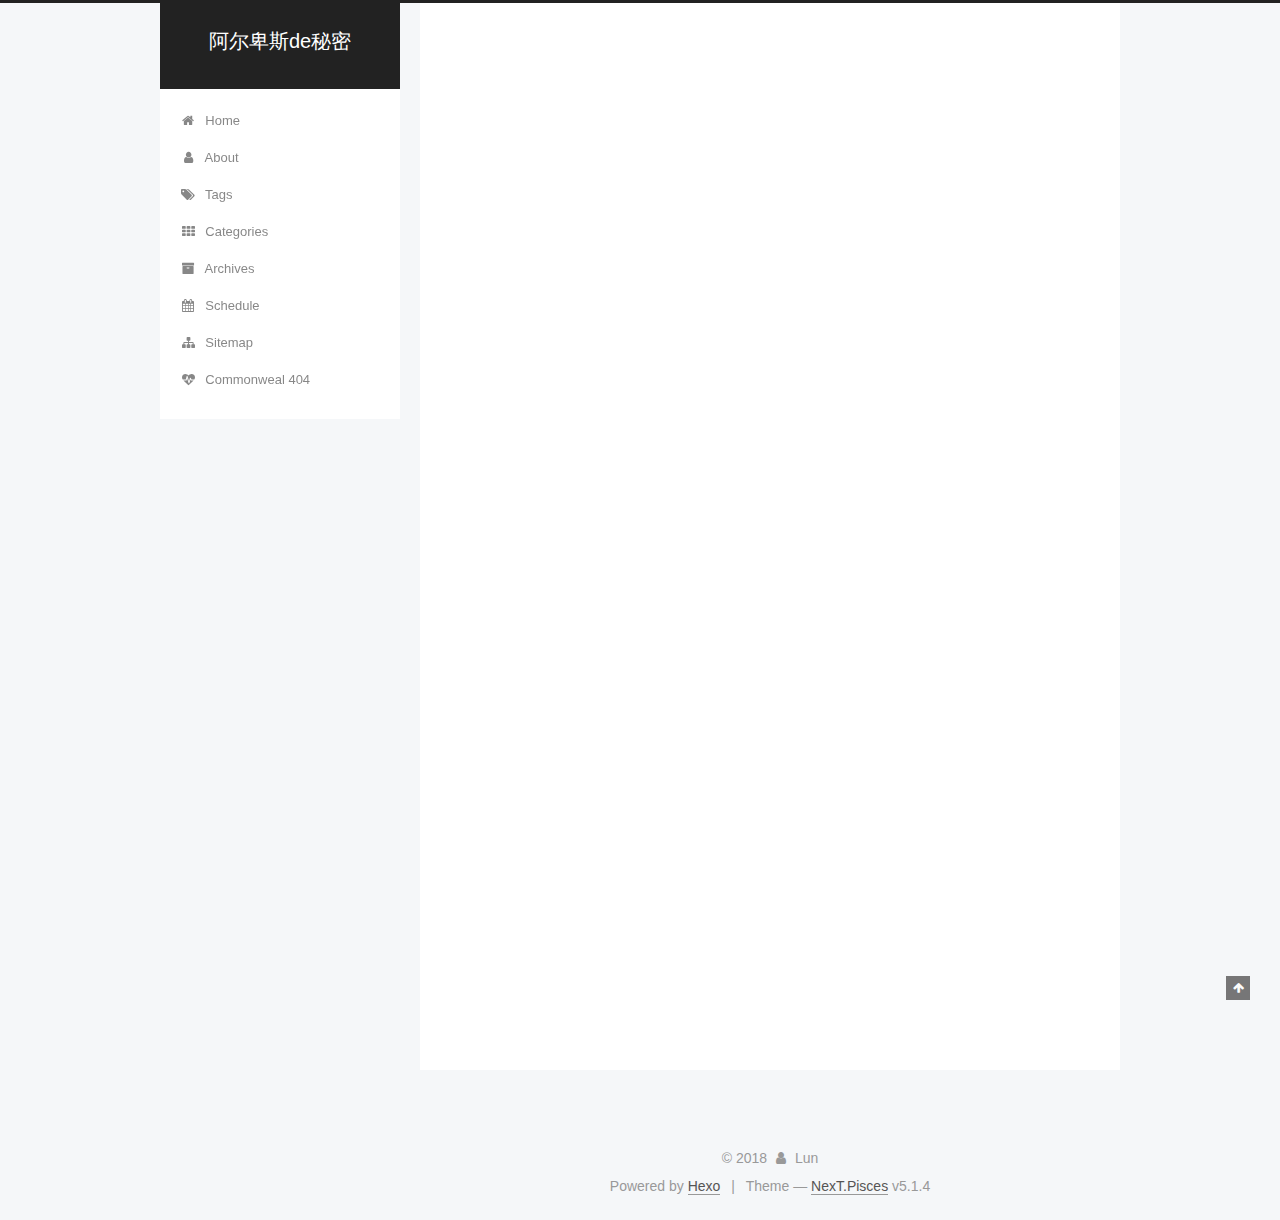
<file: index.html>
<!DOCTYPE html>



  


<html class="theme-next pisces use-motion" lang="">
<head>
  <meta charset="UTF-8"/>
<meta http-equiv="X-UA-Compatible" content="IE=edge" />
<meta name="viewport" content="width=device-width, initial-scale=1, maximum-scale=1"/>
<meta name="theme-color" content="#222">









<meta http-equiv="Cache-Control" content="no-transform" />
<meta http-equiv="Cache-Control" content="no-siteapp" />
















  
  
  <link href="/lib/fancybox/source/jquery.fancybox.css?v=2.1.5" rel="stylesheet" type="text/css" />







<link href="/lib/font-awesome/css/font-awesome.min.css?v=4.6.2" rel="stylesheet" type="text/css" />

<link href="/css/main.css?v=5.1.4" rel="stylesheet" type="text/css" />


  <link rel="apple-touch-icon" sizes="180x180" href="/images/avatar1.gif?v=5.1.4">


  <link rel="icon" type="image/png" sizes="32x32" href="/images/avatar1.gif?v=5.1.4">


  <link rel="icon" type="image/png" sizes="16x16" href="/images/avatar1.gif?v=5.1.4">


  <link rel="mask-icon" href="/images/logo.svg?v=5.1.4" color="#222">





  <meta name="keywords" content="Lun" />










<meta property="og:type" content="website">
<meta property="og:title" content="阿尔卑斯de秘密">
<meta property="og:url" content="http://yoursite.com/index.html">
<meta property="og:site_name" content="阿尔卑斯de秘密">
<meta name="twitter:card" content="summary">
<meta name="twitter:title" content="阿尔卑斯de秘密">



<script type="text/javascript" id="hexo.configurations">
  var NexT = window.NexT || {};
  var CONFIG = {
    root: '/',
    scheme: 'Pisces',
    version: '5.1.4',
    sidebar: {"position":"left","display":"post","offset":12,"b2t":false,"scrollpercent":false,"onmobile":false},
    fancybox: true,
    tabs: true,
    motion: {"enable":true,"async":false,"transition":{"post_block":"fadeIn","post_header":"slideDownIn","post_body":"slideDownIn","coll_header":"slideLeftIn","sidebar":"slideUpIn"}},
    duoshuo: {
      userId: '0',
      author: 'Author'
    },
    algolia: {
      applicationID: '',
      apiKey: '',
      indexName: '',
      hits: {"per_page":10},
      labels: {"input_placeholder":"Search for Posts","hits_empty":"We didn't find any results for the search: ${query}","hits_stats":"${hits} results found in ${time} ms"}
    }
  };
</script>



  <link rel="canonical" href="http://yoursite.com/"/>





  <title>阿尔卑斯de秘密</title>
  








</head>

<body itemscope itemtype="http://schema.org/WebPage" lang="">

  
  
    
  

  <div class="container sidebar-position-left 
  page-home">
    <div class="headband"></div>

    <header id="header" class="header" itemscope itemtype="http://schema.org/WPHeader">
      <div class="header-inner"><div class="site-brand-wrapper">
  <div class="site-meta ">
    

    <div class="custom-logo-site-title">
      <a href="/"  class="brand" rel="start">
        <span class="logo-line-before"><i></i></span>
        <span class="site-title">阿尔卑斯de秘密</span>
        <span class="logo-line-after"><i></i></span>
      </a>
    </div>
      
        <p class="site-subtitle"></p>
      
  </div>

  <div class="site-nav-toggle">
    <button>
      <span class="btn-bar"></span>
      <span class="btn-bar"></span>
      <span class="btn-bar"></span>
    </button>
  </div>
</div>

<nav class="site-nav">
  

  
    <ul id="menu" class="menu">
      
        
        <li class="menu-item menu-item-home">
          <a href="/" rel="section">
            
              <i class="menu-item-icon fa fa-fw fa-home"></i> <br />
            
            Home
          </a>
        </li>
      
        
        <li class="menu-item menu-item-about">
          <a href="/about/" rel="section">
            
              <i class="menu-item-icon fa fa-fw fa-user"></i> <br />
            
            About
          </a>
        </li>
      
        
        <li class="menu-item menu-item-tags">
          <a href="/tags/" rel="section">
            
              <i class="menu-item-icon fa fa-fw fa-tags"></i> <br />
            
            Tags
          </a>
        </li>
      
        
        <li class="menu-item menu-item-categories">
          <a href="/categories/" rel="section">
            
              <i class="menu-item-icon fa fa-fw fa-th"></i> <br />
            
            Categories
          </a>
        </li>
      
        
        <li class="menu-item menu-item-archives">
          <a href="/archives/" rel="section">
            
              <i class="menu-item-icon fa fa-fw fa-archive"></i> <br />
            
            Archives
          </a>
        </li>
      
        
        <li class="menu-item menu-item-schedule">
          <a href="/schedule/" rel="section">
            
              <i class="menu-item-icon fa fa-fw fa-calendar"></i> <br />
            
            Schedule
          </a>
        </li>
      
        
        <li class="menu-item menu-item-sitemap">
          <a href="/sitemap.xml" rel="section">
            
              <i class="menu-item-icon fa fa-fw fa-sitemap"></i> <br />
            
            Sitemap
          </a>
        </li>
      
        
        <li class="menu-item menu-item-commonweal">
          <a href="/404/" rel="section">
            
              <i class="menu-item-icon fa fa-fw fa-heartbeat"></i> <br />
            
            Commonweal 404
          </a>
        </li>
      

      
    </ul>
  

  
</nav>



 </div>
    </header>

    <main id="main" class="main">
      <div class="main-inner">
        <div class="content-wrap">
          <div id="content" class="content">
            
  <section id="posts" class="posts-expand">
    
      

  

  
  
  

  <article class="post post-type-normal" itemscope itemtype="http://schema.org/Article">
  
  
  
  <div class="post-block">
    <link itemprop="mainEntityOfPage" href="http://yoursite.com/2018/03/07/hello-world/">

    <span hidden itemprop="author" itemscope itemtype="http://schema.org/Person">
      <meta itemprop="name" content="Lun">
      <meta itemprop="description" content="">
      <meta itemprop="image" content="/images/avatar.gif">
    </span>

    <span hidden itemprop="publisher" itemscope itemtype="http://schema.org/Organization">
      <meta itemprop="name" content="阿尔卑斯de秘密">
    </span>

    
      <header class="post-header">

        
        
          <h1 class="post-title" itemprop="name headline">
                
                <a class="post-title-link" href="/2018/03/07/hello-world/" itemprop="url">Hello World</a></h1>
        

        <div class="post-meta">
          <span class="post-time">
            
              <span class="post-meta-item-icon">
                <i class="fa fa-calendar-o"></i>
              </span>
              
                <span class="post-meta-item-text">Posted on</span>
              
              <time title="Post created" itemprop="dateCreated datePublished" datetime="2018-03-07T10:22:38+08:00">
                2018-03-07
              </time>
            

            

            
          </span>

          

          
            
          

          
          

          

          

          

        </div>
      </header>
    

    
    
    
    <div class="post-body" itemprop="articleBody">

      
      

      
        
          
            <p>Welcome to <a href="https://hexo.io/" target="_blank" rel="noopener">Hexo</a>! This is your very first post. Check <a href="https://hexo.io/docs/" target="_blank" rel="noopener">documentation</a> for more info. If you get any problems when using Hexo, you can find the answer in <a href="https://hexo.io/docs/troubleshooting.html" target="_blank" rel="noopener">troubleshooting</a> or you can ask me on <a href="https://github.com/hexojs/hexo/issues" target="_blank" rel="noopener">GitHub</a>.</p>
<h2 id="Quick-Start"><a href="#Quick-Start" class="headerlink" title="Quick Start"></a>Quick Start</h2><h3 id="Create-a-new-post"><a href="#Create-a-new-post" class="headerlink" title="Create a new post"></a>Create a new post</h3><figure class="highlight bash"><table><tr><td class="gutter"><pre><span class="line">1</span><br></pre></td><td class="code"><pre><span class="line">$ hexo new <span class="string">"My New Post"</span></span><br></pre></td></tr></table></figure>
<p>More info: <a href="https://hexo.io/docs/writing.html" target="_blank" rel="noopener">Writing</a></p>
<h3 id="Run-server"><a href="#Run-server" class="headerlink" title="Run server"></a>Run server</h3><figure class="highlight bash"><table><tr><td class="gutter"><pre><span class="line">1</span><br></pre></td><td class="code"><pre><span class="line">$ hexo server</span><br></pre></td></tr></table></figure>
<p>More info: <a href="https://hexo.io/docs/server.html" target="_blank" rel="noopener">Server</a></p>
<h3 id="Generate-static-files"><a href="#Generate-static-files" class="headerlink" title="Generate static files"></a>Generate static files</h3><figure class="highlight bash"><table><tr><td class="gutter"><pre><span class="line">1</span><br></pre></td><td class="code"><pre><span class="line">$ hexo generate</span><br></pre></td></tr></table></figure>
<p>More info: <a href="https://hexo.io/docs/generating.html" target="_blank" rel="noopener">Generating</a></p>
<h3 id="Deploy-to-remote-sites"><a href="#Deploy-to-remote-sites" class="headerlink" title="Deploy to remote sites"></a>Deploy to remote sites</h3><figure class="highlight bash"><table><tr><td class="gutter"><pre><span class="line">1</span><br></pre></td><td class="code"><pre><span class="line">$ hexo deploy</span><br></pre></td></tr></table></figure>
<p>More info: <a href="https://hexo.io/docs/deployment.html" target="_blank" rel="noopener">Deployment</a></p>

          
        
      
    </div>
    
    
    

    

    

    

    <footer class="post-footer">
      

      

      

      
      
        <div class="post-eof"></div>
      
    </footer>
  </div>
  
  
  
  </article>


    
  </section>

  


          </div>
          


          

        </div>
        
          
  
  <div class="sidebar-toggle">
    <div class="sidebar-toggle-line-wrap">
      <span class="sidebar-toggle-line sidebar-toggle-line-first"></span>
      <span class="sidebar-toggle-line sidebar-toggle-line-middle"></span>
      <span class="sidebar-toggle-line sidebar-toggle-line-last"></span>
    </div>
  </div>

  <aside id="sidebar" class="sidebar">
    
    <div class="sidebar-inner">

      

      

      <section class="site-overview-wrap sidebar-panel sidebar-panel-active">
        <div class="site-overview">
          <div class="site-author motion-element" itemprop="author" itemscope itemtype="http://schema.org/Person">
            
              <p class="site-author-name" itemprop="name">Lun</p>
              <p class="site-description motion-element" itemprop="description"></p>
          </div>

          <nav class="site-state motion-element">

            
              <div class="site-state-item site-state-posts">
              
                <a href="/archives/">
              
                  <span class="site-state-item-count">1</span>
                  <span class="site-state-item-name">posts</span>
                </a>
              </div>
            

            

            

          </nav>

          

          

          
          

          
          

          

        </div>
      </section>

      

      

    </div>
  </aside>


        
      </div>
    </main>

    <footer id="footer" class="footer">
      <div class="footer-inner">
        <div class="copyright">&copy; <span itemprop="copyrightYear">2018</span>
  <span class="with-love">
    <i class="fa fa-user"></i>
  </span>
  <span class="author" itemprop="copyrightHolder">Lun</span>

  
</div>


  <div class="powered-by">Powered by <a class="theme-link" target="_blank" href="https://hexo.io">Hexo</a></div>



  <span class="post-meta-divider">|</span>



  <div class="theme-info">Theme &mdash; <a class="theme-link" target="_blank" href="https://github.com/iissnan/hexo-theme-next">NexT.Pisces</a> v5.1.4</div>




        







        
      </div>
    </footer>

    
      <div class="back-to-top">
        <i class="fa fa-arrow-up"></i>
        
      </div>
    

    

  </div>

  

<script type="text/javascript">
  if (Object.prototype.toString.call(window.Promise) !== '[object Function]') {
    window.Promise = null;
  }
</script>









  












  
  
    <script type="text/javascript" src="/lib/jquery/index.js?v=2.1.3"></script>
  

  
  
    <script type="text/javascript" src="/lib/fastclick/lib/fastclick.min.js?v=1.0.6"></script>
  

  
  
    <script type="text/javascript" src="/lib/jquery_lazyload/jquery.lazyload.js?v=1.9.7"></script>
  

  
  
    <script type="text/javascript" src="/lib/velocity/velocity.min.js?v=1.2.1"></script>
  

  
  
    <script type="text/javascript" src="/lib/velocity/velocity.ui.min.js?v=1.2.1"></script>
  

  
  
    <script type="text/javascript" src="/lib/fancybox/source/jquery.fancybox.pack.js?v=2.1.5"></script>
  


  


  <script type="text/javascript" src="/js/src/utils.js?v=5.1.4"></script>

  <script type="text/javascript" src="/js/src/motion.js?v=5.1.4"></script>



  
  


  <script type="text/javascript" src="/js/src/affix.js?v=5.1.4"></script>

  <script type="text/javascript" src="/js/src/schemes/pisces.js?v=5.1.4"></script>



  

  


  <script type="text/javascript" src="/js/src/bootstrap.js?v=5.1.4"></script>



  


  




	





  





  












  





  

  

  

  
  

  

  

  

</body>
</html>
</file>
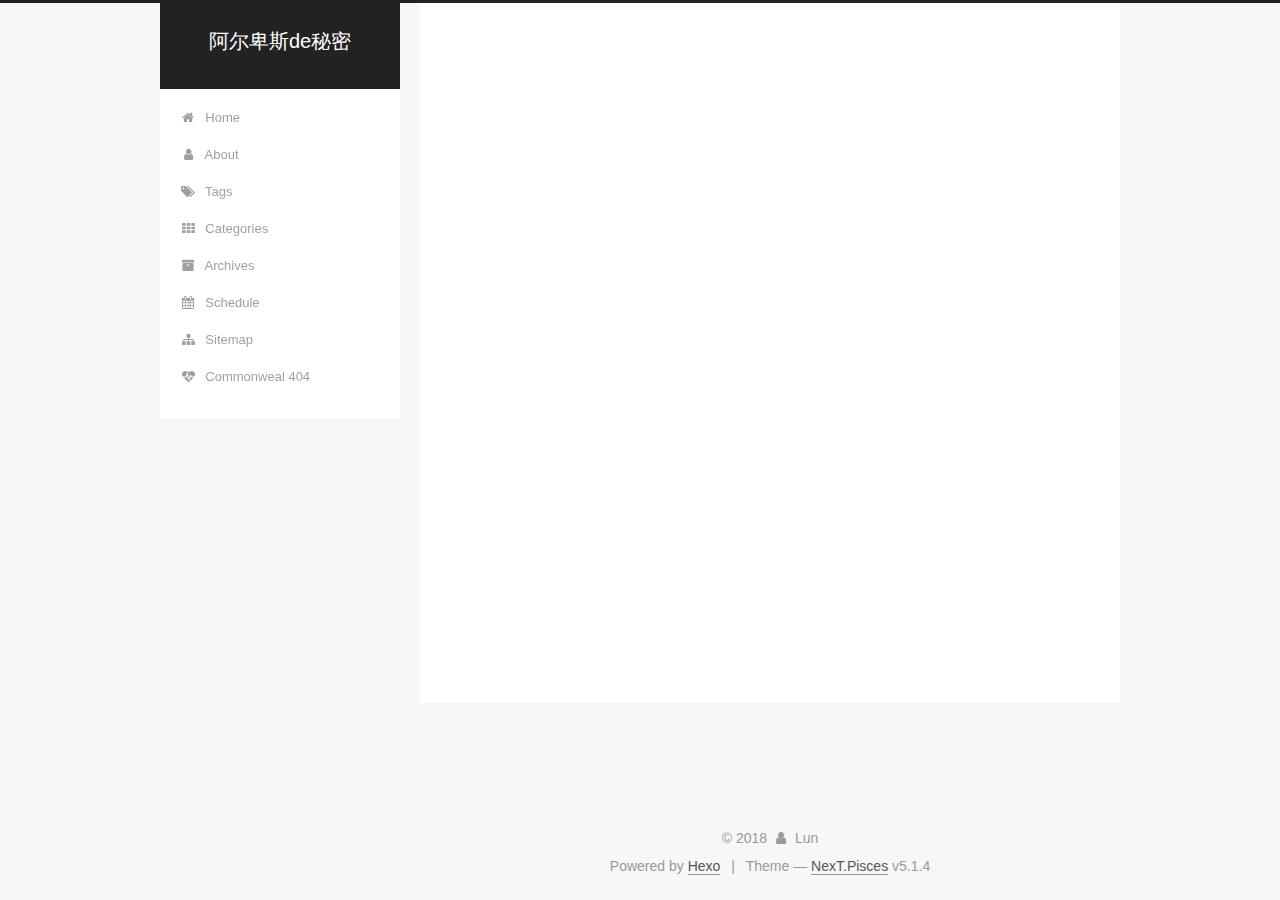
<file: archives/index.html>
<!DOCTYPE html>



  


<html class="theme-next pisces use-motion" lang="">
<head>
  <meta charset="UTF-8"/>
<meta http-equiv="X-UA-Compatible" content="IE=edge" />
<meta name="viewport" content="width=device-width, initial-scale=1, maximum-scale=1"/>
<meta name="theme-color" content="#222">









<meta http-equiv="Cache-Control" content="no-transform" />
<meta http-equiv="Cache-Control" content="no-siteapp" />
















  
  
  <link href="/lib/fancybox/source/jquery.fancybox.css?v=2.1.5" rel="stylesheet" type="text/css" />







<link href="/lib/font-awesome/css/font-awesome.min.css?v=4.6.2" rel="stylesheet" type="text/css" />

<link href="/css/main.css?v=5.1.4" rel="stylesheet" type="text/css" />


  <link rel="apple-touch-icon" sizes="180x180" href="/images/avatar1.gif?v=5.1.4">


  <link rel="icon" type="image/png" sizes="32x32" href="/images/avatar1.gif?v=5.1.4">


  <link rel="icon" type="image/png" sizes="16x16" href="/images/avatar1.gif?v=5.1.4">


  <link rel="mask-icon" href="/images/logo.svg?v=5.1.4" color="#222">





  <meta name="keywords" content="Lun" />










<meta property="og:type" content="website">
<meta property="og:title" content="阿尔卑斯de秘密">
<meta property="og:url" content="http://yoursite.com/archives/index.html">
<meta property="og:site_name" content="阿尔卑斯de秘密">
<meta name="twitter:card" content="summary">
<meta name="twitter:title" content="阿尔卑斯de秘密">



<script type="text/javascript" id="hexo.configurations">
  var NexT = window.NexT || {};
  var CONFIG = {
    root: '/',
    scheme: 'Pisces',
    version: '5.1.4',
    sidebar: {"position":"left","display":"post","offset":12,"b2t":false,"scrollpercent":false,"onmobile":false},
    fancybox: true,
    tabs: true,
    motion: {"enable":true,"async":false,"transition":{"post_block":"fadeIn","post_header":"slideDownIn","post_body":"slideDownIn","coll_header":"slideLeftIn","sidebar":"slideUpIn"}},
    duoshuo: {
      userId: '0',
      author: 'Author'
    },
    algolia: {
      applicationID: '',
      apiKey: '',
      indexName: '',
      hits: {"per_page":10},
      labels: {"input_placeholder":"Search for Posts","hits_empty":"We didn't find any results for the search: ${query}","hits_stats":"${hits} results found in ${time} ms"}
    }
  };
</script>



  <link rel="canonical" href="http://yoursite.com/archives/"/>





  <title>Archive | 阿尔卑斯de秘密</title>
  








</head>

<body itemscope itemtype="http://schema.org/WebPage" lang="">

  
  
    
  

  <div class="container sidebar-position-left page-archive">
    <div class="headband"></div>

    <header id="header" class="header" itemscope itemtype="http://schema.org/WPHeader">
      <div class="header-inner"><div class="site-brand-wrapper">
  <div class="site-meta ">
    

    <div class="custom-logo-site-title">
      <a href="/"  class="brand" rel="start">
        <span class="logo-line-before"><i></i></span>
        <span class="site-title">阿尔卑斯de秘密</span>
        <span class="logo-line-after"><i></i></span>
      </a>
    </div>
      
        <p class="site-subtitle"></p>
      
  </div>

  <div class="site-nav-toggle">
    <button>
      <span class="btn-bar"></span>
      <span class="btn-bar"></span>
      <span class="btn-bar"></span>
    </button>
  </div>
</div>

<nav class="site-nav">
  

  
    <ul id="menu" class="menu">
      
        
        <li class="menu-item menu-item-home">
          <a href="/" rel="section">
            
              <i class="menu-item-icon fa fa-fw fa-home"></i> <br />
            
            Home
          </a>
        </li>
      
        
        <li class="menu-item menu-item-about">
          <a href="/about/" rel="section">
            
              <i class="menu-item-icon fa fa-fw fa-user"></i> <br />
            
            About
          </a>
        </li>
      
        
        <li class="menu-item menu-item-tags">
          <a href="/tags/" rel="section">
            
              <i class="menu-item-icon fa fa-fw fa-tags"></i> <br />
            
            Tags
          </a>
        </li>
      
        
        <li class="menu-item menu-item-categories">
          <a href="/categories/" rel="section">
            
              <i class="menu-item-icon fa fa-fw fa-th"></i> <br />
            
            Categories
          </a>
        </li>
      
        
        <li class="menu-item menu-item-archives">
          <a href="/archives/" rel="section">
            
              <i class="menu-item-icon fa fa-fw fa-archive"></i> <br />
            
            Archives
          </a>
        </li>
      
        
        <li class="menu-item menu-item-schedule">
          <a href="/schedule/" rel="section">
            
              <i class="menu-item-icon fa fa-fw fa-calendar"></i> <br />
            
            Schedule
          </a>
        </li>
      
        
        <li class="menu-item menu-item-sitemap">
          <a href="/sitemap.xml" rel="section">
            
              <i class="menu-item-icon fa fa-fw fa-sitemap"></i> <br />
            
            Sitemap
          </a>
        </li>
      
        
        <li class="menu-item menu-item-commonweal">
          <a href="/404/" rel="section">
            
              <i class="menu-item-icon fa fa-fw fa-heartbeat"></i> <br />
            
            Commonweal 404
          </a>
        </li>
      

      
    </ul>
  

  
</nav>



 </div>
    </header>

    <main id="main" class="main">
      <div class="main-inner">
        <div class="content-wrap">
          <div id="content" class="content">
            

  
  
  
  <div class="post-block archive">
    <div id="posts" class="posts-collapse">
      <span class="archive-move-on"></span>

      <span class="archive-page-counter">
        
        
        
          
        
        Um..! 1 post. Keep on posting.
      </span>

      

        
        
        

        
          
          <div class="collection-title">
            <h1 class="archive-year" id="archive-year-2018">2018</h1>
          </div>
        
        

        

  <article class="post post-type-normal" itemscope itemtype="http://schema.org/Article">
    <header class="post-header">

      <h2 class="post-title">
        
            <a class="post-title-link" href="/2018/03/07/hello-world/" itemprop="url">
              
                <span itemprop="name">Hello World</span>
              
            </a>
        
      </h2>

      <div class="post-meta">
        <time class="post-time" itemprop="dateCreated"
              datetime="2018-03-07T10:22:38+08:00"
              content="2018-03-07" >
          03-07
        </time>
      </div>

    </header>
  </article>



      

    </div>
  </div>
  
  
  

  



          </div>
          


          

        </div>
        
          
  
  <div class="sidebar-toggle">
    <div class="sidebar-toggle-line-wrap">
      <span class="sidebar-toggle-line sidebar-toggle-line-first"></span>
      <span class="sidebar-toggle-line sidebar-toggle-line-middle"></span>
      <span class="sidebar-toggle-line sidebar-toggle-line-last"></span>
    </div>
  </div>

  <aside id="sidebar" class="sidebar">
    
    <div class="sidebar-inner">

      

      

      <section class="site-overview-wrap sidebar-panel sidebar-panel-active">
        <div class="site-overview">
          <div class="site-author motion-element" itemprop="author" itemscope itemtype="http://schema.org/Person">
            
              <p class="site-author-name" itemprop="name">Lun</p>
              <p class="site-description motion-element" itemprop="description"></p>
          </div>

          <nav class="site-state motion-element">

            
              <div class="site-state-item site-state-posts">
              
                <a href="/archives/">
              
                  <span class="site-state-item-count">1</span>
                  <span class="site-state-item-name">posts</span>
                </a>
              </div>
            

            

            

          </nav>

          

          

          
          

          
          

          

        </div>
      </section>

      

      

    </div>
  </aside>


        
      </div>
    </main>

    <footer id="footer" class="footer">
      <div class="footer-inner">
        <div class="copyright">&copy; <span itemprop="copyrightYear">2018</span>
  <span class="with-love">
    <i class="fa fa-user"></i>
  </span>
  <span class="author" itemprop="copyrightHolder">Lun</span>

  
</div>


  <div class="powered-by">Powered by <a class="theme-link" target="_blank" href="https://hexo.io">Hexo</a></div>



  <span class="post-meta-divider">|</span>



  <div class="theme-info">Theme &mdash; <a class="theme-link" target="_blank" href="https://github.com/iissnan/hexo-theme-next">NexT.Pisces</a> v5.1.4</div>




        







        
      </div>
    </footer>

    
      <div class="back-to-top">
        <i class="fa fa-arrow-up"></i>
        
      </div>
    

    

  </div>

  

<script type="text/javascript">
  if (Object.prototype.toString.call(window.Promise) !== '[object Function]') {
    window.Promise = null;
  }
</script>









  












  
  
    <script type="text/javascript" src="/lib/jquery/index.js?v=2.1.3"></script>
  

  
  
    <script type="text/javascript" src="/lib/fastclick/lib/fastclick.min.js?v=1.0.6"></script>
  

  
  
    <script type="text/javascript" src="/lib/jquery_lazyload/jquery.lazyload.js?v=1.9.7"></script>
  

  
  
    <script type="text/javascript" src="/lib/velocity/velocity.min.js?v=1.2.1"></script>
  

  
  
    <script type="text/javascript" src="/lib/velocity/velocity.ui.min.js?v=1.2.1"></script>
  

  
  
    <script type="text/javascript" src="/lib/fancybox/source/jquery.fancybox.pack.js?v=2.1.5"></script>
  


  


  <script type="text/javascript" src="/js/src/utils.js?v=5.1.4"></script>

  <script type="text/javascript" src="/js/src/motion.js?v=5.1.4"></script>



  
  


  <script type="text/javascript" src="/js/src/affix.js?v=5.1.4"></script>

  <script type="text/javascript" src="/js/src/schemes/pisces.js?v=5.1.4"></script>



  

  


  <script type="text/javascript" src="/js/src/bootstrap.js?v=5.1.4"></script>



  


  




	





  





  












  





  

  

  

  
  

  

  

  

</body>
</html>
</file>
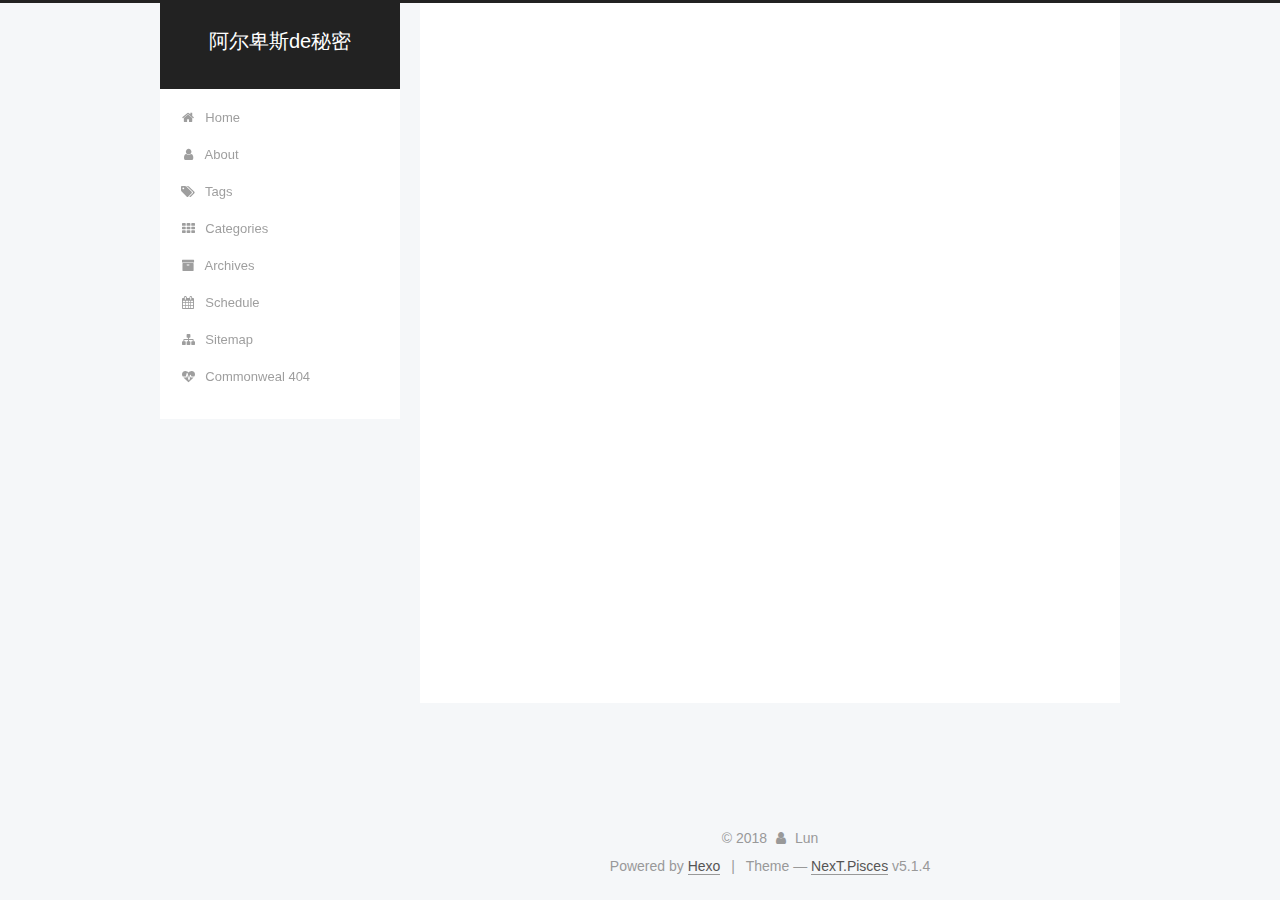
<file: categories/index.html>
<!DOCTYPE html>



  


<html class="theme-next pisces use-motion" lang="">
<head>
  <meta charset="UTF-8"/>
<meta http-equiv="X-UA-Compatible" content="IE=edge" />
<meta name="viewport" content="width=device-width, initial-scale=1, maximum-scale=1"/>
<meta name="theme-color" content="#222">









<meta http-equiv="Cache-Control" content="no-transform" />
<meta http-equiv="Cache-Control" content="no-siteapp" />
















  
  
  <link href="/lib/fancybox/source/jquery.fancybox.css?v=2.1.5" rel="stylesheet" type="text/css" />







<link href="/lib/font-awesome/css/font-awesome.min.css?v=4.6.2" rel="stylesheet" type="text/css" />

<link href="/css/main.css?v=5.1.4" rel="stylesheet" type="text/css" />


  <link rel="apple-touch-icon" sizes="180x180" href="/images/avatar1.gif?v=5.1.4">


  <link rel="icon" type="image/png" sizes="32x32" href="/images/avatar1.gif?v=5.1.4">


  <link rel="icon" type="image/png" sizes="16x16" href="/images/avatar1.gif?v=5.1.4">


  <link rel="mask-icon" href="/images/logo.svg?v=5.1.4" color="#222">





  <meta name="keywords" content="Lun" />










<meta property="og:type" content="website">
<meta property="og:title" content="categories">
<meta property="og:url" content="http://yoursite.com/categories/index.html">
<meta property="og:site_name" content="阿尔卑斯de秘密">
<meta property="og:updated_time" content="2018-03-07T03:50:35.812Z">
<meta name="twitter:card" content="summary">
<meta name="twitter:title" content="categories">



<script type="text/javascript" id="hexo.configurations">
  var NexT = window.NexT || {};
  var CONFIG = {
    root: '/',
    scheme: 'Pisces',
    version: '5.1.4',
    sidebar: {"position":"left","display":"post","offset":12,"b2t":false,"scrollpercent":false,"onmobile":false},
    fancybox: true,
    tabs: true,
    motion: {"enable":true,"async":false,"transition":{"post_block":"fadeIn","post_header":"slideDownIn","post_body":"slideDownIn","coll_header":"slideLeftIn","sidebar":"slideUpIn"}},
    duoshuo: {
      userId: '0',
      author: 'Author'
    },
    algolia: {
      applicationID: '',
      apiKey: '',
      indexName: '',
      hits: {"per_page":10},
      labels: {"input_placeholder":"Search for Posts","hits_empty":"We didn't find any results for the search: ${query}","hits_stats":"${hits} results found in ${time} ms"}
    }
  };
</script>



  <link rel="canonical" href="http://yoursite.com/categories/"/>





  <title>categories | 阿尔卑斯de秘密</title>
  








</head>

<body itemscope itemtype="http://schema.org/WebPage" lang="">

  
  
    
  

  <div class="container sidebar-position-left page-post-detail">
    <div class="headband"></div>

    <header id="header" class="header" itemscope itemtype="http://schema.org/WPHeader">
      <div class="header-inner"><div class="site-brand-wrapper">
  <div class="site-meta ">
    

    <div class="custom-logo-site-title">
      <a href="/"  class="brand" rel="start">
        <span class="logo-line-before"><i></i></span>
        <span class="site-title">阿尔卑斯de秘密</span>
        <span class="logo-line-after"><i></i></span>
      </a>
    </div>
      
        <p class="site-subtitle"></p>
      
  </div>

  <div class="site-nav-toggle">
    <button>
      <span class="btn-bar"></span>
      <span class="btn-bar"></span>
      <span class="btn-bar"></span>
    </button>
  </div>
</div>

<nav class="site-nav">
  

  
    <ul id="menu" class="menu">
      
        
        <li class="menu-item menu-item-home">
          <a href="/" rel="section">
            
              <i class="menu-item-icon fa fa-fw fa-home"></i> <br />
            
            Home
          </a>
        </li>
      
        
        <li class="menu-item menu-item-about">
          <a href="/about/" rel="section">
            
              <i class="menu-item-icon fa fa-fw fa-user"></i> <br />
            
            About
          </a>
        </li>
      
        
        <li class="menu-item menu-item-tags">
          <a href="/tags/" rel="section">
            
              <i class="menu-item-icon fa fa-fw fa-tags"></i> <br />
            
            Tags
          </a>
        </li>
      
        
        <li class="menu-item menu-item-categories">
          <a href="/categories/" rel="section">
            
              <i class="menu-item-icon fa fa-fw fa-th"></i> <br />
            
            Categories
          </a>
        </li>
      
        
        <li class="menu-item menu-item-archives">
          <a href="/archives/" rel="section">
            
              <i class="menu-item-icon fa fa-fw fa-archive"></i> <br />
            
            Archives
          </a>
        </li>
      
        
        <li class="menu-item menu-item-schedule">
          <a href="/schedule/" rel="section">
            
              <i class="menu-item-icon fa fa-fw fa-calendar"></i> <br />
            
            Schedule
          </a>
        </li>
      
        
        <li class="menu-item menu-item-sitemap">
          <a href="/sitemap.xml" rel="section">
            
              <i class="menu-item-icon fa fa-fw fa-sitemap"></i> <br />
            
            Sitemap
          </a>
        </li>
      
        
        <li class="menu-item menu-item-commonweal">
          <a href="/404/" rel="section">
            
              <i class="menu-item-icon fa fa-fw fa-heartbeat"></i> <br />
            
            Commonweal 404
          </a>
        </li>
      

      
    </ul>
  

  
</nav>



 </div>
    </header>

    <main id="main" class="main">
      <div class="main-inner">
        <div class="content-wrap">
          <div id="content" class="content">
            

  <div id="posts" class="posts-expand">
    
    
    
    <div class="post-block page">
      <header class="post-header">

	<h1 class="post-title" itemprop="name headline">categories</h1>



</header>

      
      
      
      <div class="post-body">
        
        
          
        
      </div>
      
      
      
    </div>
    
    
    
  </div>


          </div>
          


          

  



        </div>
        
          
  
  <div class="sidebar-toggle">
    <div class="sidebar-toggle-line-wrap">
      <span class="sidebar-toggle-line sidebar-toggle-line-first"></span>
      <span class="sidebar-toggle-line sidebar-toggle-line-middle"></span>
      <span class="sidebar-toggle-line sidebar-toggle-line-last"></span>
    </div>
  </div>

  <aside id="sidebar" class="sidebar">
    
    <div class="sidebar-inner">

      

      

      <section class="site-overview-wrap sidebar-panel sidebar-panel-active">
        <div class="site-overview">
          <div class="site-author motion-element" itemprop="author" itemscope itemtype="http://schema.org/Person">
            
              <p class="site-author-name" itemprop="name">Lun</p>
              <p class="site-description motion-element" itemprop="description"></p>
          </div>

          <nav class="site-state motion-element">

            
              <div class="site-state-item site-state-posts">
              
                <a href="/archives/">
              
                  <span class="site-state-item-count">1</span>
                  <span class="site-state-item-name">posts</span>
                </a>
              </div>
            

            

            

          </nav>

          

          

          
          

          
          

          

        </div>
      </section>

      

      

    </div>
  </aside>


        
      </div>
    </main>

    <footer id="footer" class="footer">
      <div class="footer-inner">
        <div class="copyright">&copy; <span itemprop="copyrightYear">2018</span>
  <span class="with-love">
    <i class="fa fa-user"></i>
  </span>
  <span class="author" itemprop="copyrightHolder">Lun</span>

  
</div>


  <div class="powered-by">Powered by <a class="theme-link" target="_blank" href="https://hexo.io">Hexo</a></div>



  <span class="post-meta-divider">|</span>



  <div class="theme-info">Theme &mdash; <a class="theme-link" target="_blank" href="https://github.com/iissnan/hexo-theme-next">NexT.Pisces</a> v5.1.4</div>




        







        
      </div>
    </footer>

    
      <div class="back-to-top">
        <i class="fa fa-arrow-up"></i>
        
      </div>
    

    

  </div>

  

<script type="text/javascript">
  if (Object.prototype.toString.call(window.Promise) !== '[object Function]') {
    window.Promise = null;
  }
</script>









  












  
  
    <script type="text/javascript" src="/lib/jquery/index.js?v=2.1.3"></script>
  

  
  
    <script type="text/javascript" src="/lib/fastclick/lib/fastclick.min.js?v=1.0.6"></script>
  

  
  
    <script type="text/javascript" src="/lib/jquery_lazyload/jquery.lazyload.js?v=1.9.7"></script>
  

  
  
    <script type="text/javascript" src="/lib/velocity/velocity.min.js?v=1.2.1"></script>
  

  
  
    <script type="text/javascript" src="/lib/velocity/velocity.ui.min.js?v=1.2.1"></script>
  

  
  
    <script type="text/javascript" src="/lib/fancybox/source/jquery.fancybox.pack.js?v=2.1.5"></script>
  


  


  <script type="text/javascript" src="/js/src/utils.js?v=5.1.4"></script>

  <script type="text/javascript" src="/js/src/motion.js?v=5.1.4"></script>



  
  


  <script type="text/javascript" src="/js/src/affix.js?v=5.1.4"></script>

  <script type="text/javascript" src="/js/src/schemes/pisces.js?v=5.1.4"></script>



  
  <script type="text/javascript" src="/js/src/scrollspy.js?v=5.1.4"></script>
<script type="text/javascript" src="/js/src/post-details.js?v=5.1.4"></script>



  


  <script type="text/javascript" src="/js/src/bootstrap.js?v=5.1.4"></script>



  


  




	





  





  












  





  

  

  

  
  

  

  

  

</body>
</html>
</file>
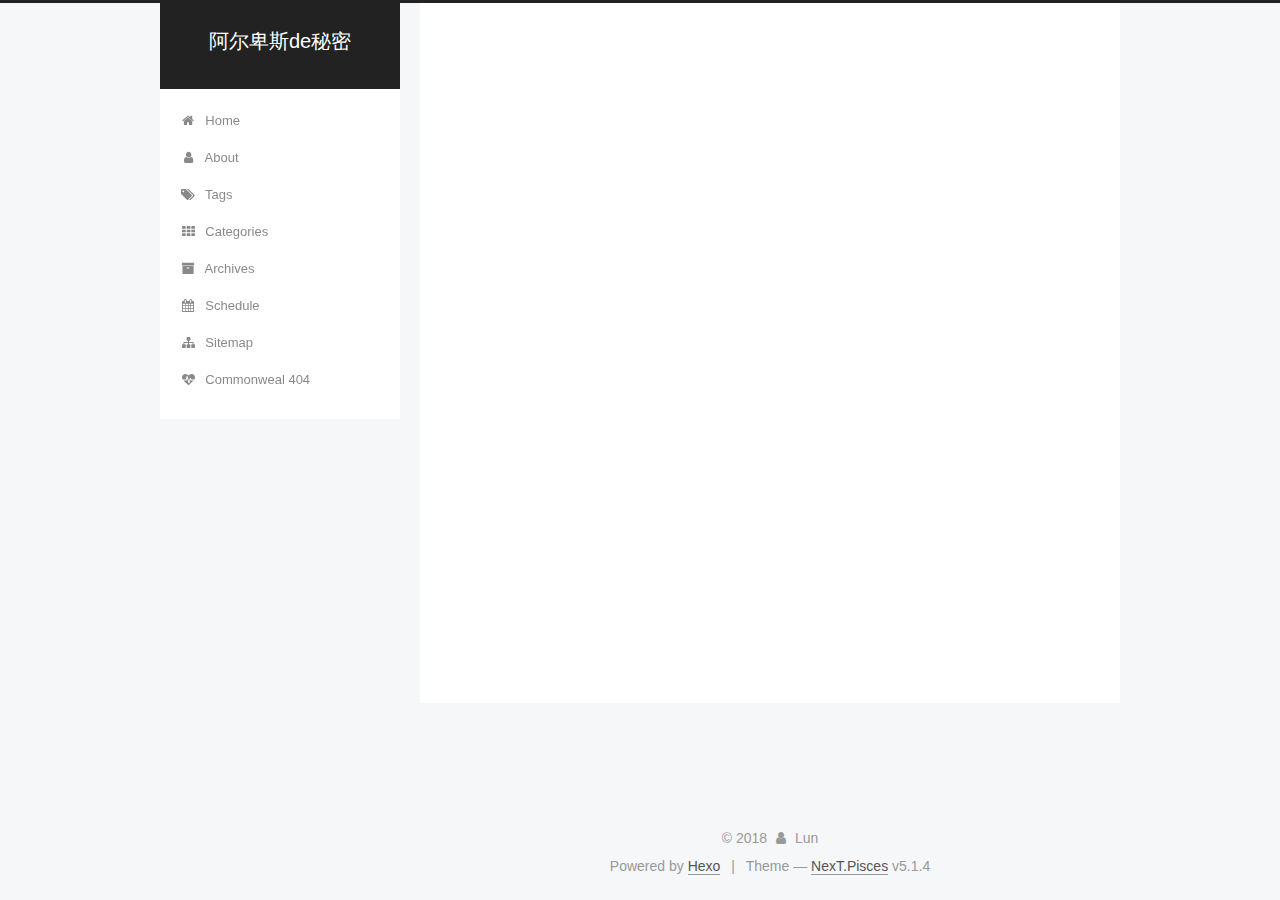
<file: tags/index.html>
<!DOCTYPE html>



  


<html class="theme-next pisces use-motion" lang="">
<head>
  <meta charset="UTF-8"/>
<meta http-equiv="X-UA-Compatible" content="IE=edge" />
<meta name="viewport" content="width=device-width, initial-scale=1, maximum-scale=1"/>
<meta name="theme-color" content="#222">









<meta http-equiv="Cache-Control" content="no-transform" />
<meta http-equiv="Cache-Control" content="no-siteapp" />
















  
  
  <link href="/lib/fancybox/source/jquery.fancybox.css?v=2.1.5" rel="stylesheet" type="text/css" />







<link href="/lib/font-awesome/css/font-awesome.min.css?v=4.6.2" rel="stylesheet" type="text/css" />

<link href="/css/main.css?v=5.1.4" rel="stylesheet" type="text/css" />


  <link rel="apple-touch-icon" sizes="180x180" href="/images/avatar1.gif?v=5.1.4">


  <link rel="icon" type="image/png" sizes="32x32" href="/images/avatar1.gif?v=5.1.4">


  <link rel="icon" type="image/png" sizes="16x16" href="/images/avatar1.gif?v=5.1.4">


  <link rel="mask-icon" href="/images/logo.svg?v=5.1.4" color="#222">





  <meta name="keywords" content="Lun" />










<meta property="og:type" content="website">
<meta property="og:title" content="tags">
<meta property="og:url" content="http://yoursite.com/tags/index.html">
<meta property="og:site_name" content="阿尔卑斯de秘密">
<meta property="og:updated_time" content="2018-03-07T03:50:24.709Z">
<meta name="twitter:card" content="summary">
<meta name="twitter:title" content="tags">



<script type="text/javascript" id="hexo.configurations">
  var NexT = window.NexT || {};
  var CONFIG = {
    root: '/',
    scheme: 'Pisces',
    version: '5.1.4',
    sidebar: {"position":"left","display":"post","offset":12,"b2t":false,"scrollpercent":false,"onmobile":false},
    fancybox: true,
    tabs: true,
    motion: {"enable":true,"async":false,"transition":{"post_block":"fadeIn","post_header":"slideDownIn","post_body":"slideDownIn","coll_header":"slideLeftIn","sidebar":"slideUpIn"}},
    duoshuo: {
      userId: '0',
      author: 'Author'
    },
    algolia: {
      applicationID: '',
      apiKey: '',
      indexName: '',
      hits: {"per_page":10},
      labels: {"input_placeholder":"Search for Posts","hits_empty":"We didn't find any results for the search: ${query}","hits_stats":"${hits} results found in ${time} ms"}
    }
  };
</script>



  <link rel="canonical" href="http://yoursite.com/tags/"/>





  <title>tags | 阿尔卑斯de秘密</title>
  








</head>

<body itemscope itemtype="http://schema.org/WebPage" lang="">

  
  
    
  

  <div class="container sidebar-position-left page-post-detail">
    <div class="headband"></div>

    <header id="header" class="header" itemscope itemtype="http://schema.org/WPHeader">
      <div class="header-inner"><div class="site-brand-wrapper">
  <div class="site-meta ">
    

    <div class="custom-logo-site-title">
      <a href="/"  class="brand" rel="start">
        <span class="logo-line-before"><i></i></span>
        <span class="site-title">阿尔卑斯de秘密</span>
        <span class="logo-line-after"><i></i></span>
      </a>
    </div>
      
        <p class="site-subtitle"></p>
      
  </div>

  <div class="site-nav-toggle">
    <button>
      <span class="btn-bar"></span>
      <span class="btn-bar"></span>
      <span class="btn-bar"></span>
    </button>
  </div>
</div>

<nav class="site-nav">
  

  
    <ul id="menu" class="menu">
      
        
        <li class="menu-item menu-item-home">
          <a href="/" rel="section">
            
              <i class="menu-item-icon fa fa-fw fa-home"></i> <br />
            
            Home
          </a>
        </li>
      
        
        <li class="menu-item menu-item-about">
          <a href="/about/" rel="section">
            
              <i class="menu-item-icon fa fa-fw fa-user"></i> <br />
            
            About
          </a>
        </li>
      
        
        <li class="menu-item menu-item-tags">
          <a href="/tags/" rel="section">
            
              <i class="menu-item-icon fa fa-fw fa-tags"></i> <br />
            
            Tags
          </a>
        </li>
      
        
        <li class="menu-item menu-item-categories">
          <a href="/categories/" rel="section">
            
              <i class="menu-item-icon fa fa-fw fa-th"></i> <br />
            
            Categories
          </a>
        </li>
      
        
        <li class="menu-item menu-item-archives">
          <a href="/archives/" rel="section">
            
              <i class="menu-item-icon fa fa-fw fa-archive"></i> <br />
            
            Archives
          </a>
        </li>
      
        
        <li class="menu-item menu-item-schedule">
          <a href="/schedule/" rel="section">
            
              <i class="menu-item-icon fa fa-fw fa-calendar"></i> <br />
            
            Schedule
          </a>
        </li>
      
        
        <li class="menu-item menu-item-sitemap">
          <a href="/sitemap.xml" rel="section">
            
              <i class="menu-item-icon fa fa-fw fa-sitemap"></i> <br />
            
            Sitemap
          </a>
        </li>
      
        
        <li class="menu-item menu-item-commonweal">
          <a href="/404/" rel="section">
            
              <i class="menu-item-icon fa fa-fw fa-heartbeat"></i> <br />
            
            Commonweal 404
          </a>
        </li>
      

      
    </ul>
  

  
</nav>



 </div>
    </header>

    <main id="main" class="main">
      <div class="main-inner">
        <div class="content-wrap">
          <div id="content" class="content">
            

  <div id="posts" class="posts-expand">
    
    
    
    <div class="post-block page">
      <header class="post-header">

	<h1 class="post-title" itemprop="name headline">tags</h1>



</header>

      
      
      
      <div class="post-body">
        
        
          
        
      </div>
      
      
      
    </div>
    
    
    
  </div>


          </div>
          


          

  



        </div>
        
          
  
  <div class="sidebar-toggle">
    <div class="sidebar-toggle-line-wrap">
      <span class="sidebar-toggle-line sidebar-toggle-line-first"></span>
      <span class="sidebar-toggle-line sidebar-toggle-line-middle"></span>
      <span class="sidebar-toggle-line sidebar-toggle-line-last"></span>
    </div>
  </div>

  <aside id="sidebar" class="sidebar">
    
    <div class="sidebar-inner">

      

      

      <section class="site-overview-wrap sidebar-panel sidebar-panel-active">
        <div class="site-overview">
          <div class="site-author motion-element" itemprop="author" itemscope itemtype="http://schema.org/Person">
            
              <p class="site-author-name" itemprop="name">Lun</p>
              <p class="site-description motion-element" itemprop="description"></p>
          </div>

          <nav class="site-state motion-element">

            
              <div class="site-state-item site-state-posts">
              
                <a href="/archives/">
              
                  <span class="site-state-item-count">1</span>
                  <span class="site-state-item-name">posts</span>
                </a>
              </div>
            

            

            

          </nav>

          

          

          
          

          
          

          

        </div>
      </section>

      

      

    </div>
  </aside>


        
      </div>
    </main>

    <footer id="footer" class="footer">
      <div class="footer-inner">
        <div class="copyright">&copy; <span itemprop="copyrightYear">2018</span>
  <span class="with-love">
    <i class="fa fa-user"></i>
  </span>
  <span class="author" itemprop="copyrightHolder">Lun</span>

  
</div>


  <div class="powered-by">Powered by <a class="theme-link" target="_blank" href="https://hexo.io">Hexo</a></div>



  <span class="post-meta-divider">|</span>



  <div class="theme-info">Theme &mdash; <a class="theme-link" target="_blank" href="https://github.com/iissnan/hexo-theme-next">NexT.Pisces</a> v5.1.4</div>




        







        
      </div>
    </footer>

    
      <div class="back-to-top">
        <i class="fa fa-arrow-up"></i>
        
      </div>
    

    

  </div>

  

<script type="text/javascript">
  if (Object.prototype.toString.call(window.Promise) !== '[object Function]') {
    window.Promise = null;
  }
</script>









  












  
  
    <script type="text/javascript" src="/lib/jquery/index.js?v=2.1.3"></script>
  

  
  
    <script type="text/javascript" src="/lib/fastclick/lib/fastclick.min.js?v=1.0.6"></script>
  

  
  
    <script type="text/javascript" src="/lib/jquery_lazyload/jquery.lazyload.js?v=1.9.7"></script>
  

  
  
    <script type="text/javascript" src="/lib/velocity/velocity.min.js?v=1.2.1"></script>
  

  
  
    <script type="text/javascript" src="/lib/velocity/velocity.ui.min.js?v=1.2.1"></script>
  

  
  
    <script type="text/javascript" src="/lib/fancybox/source/jquery.fancybox.pack.js?v=2.1.5"></script>
  


  


  <script type="text/javascript" src="/js/src/utils.js?v=5.1.4"></script>

  <script type="text/javascript" src="/js/src/motion.js?v=5.1.4"></script>



  
  


  <script type="text/javascript" src="/js/src/affix.js?v=5.1.4"></script>

  <script type="text/javascript" src="/js/src/schemes/pisces.js?v=5.1.4"></script>



  
  <script type="text/javascript" src="/js/src/scrollspy.js?v=5.1.4"></script>
<script type="text/javascript" src="/js/src/post-details.js?v=5.1.4"></script>



  


  <script type="text/javascript" src="/js/src/bootstrap.js?v=5.1.4"></script>



  


  




	





  





  












  





  

  

  

  
  

  

  

  

</body>
</html>
</file>
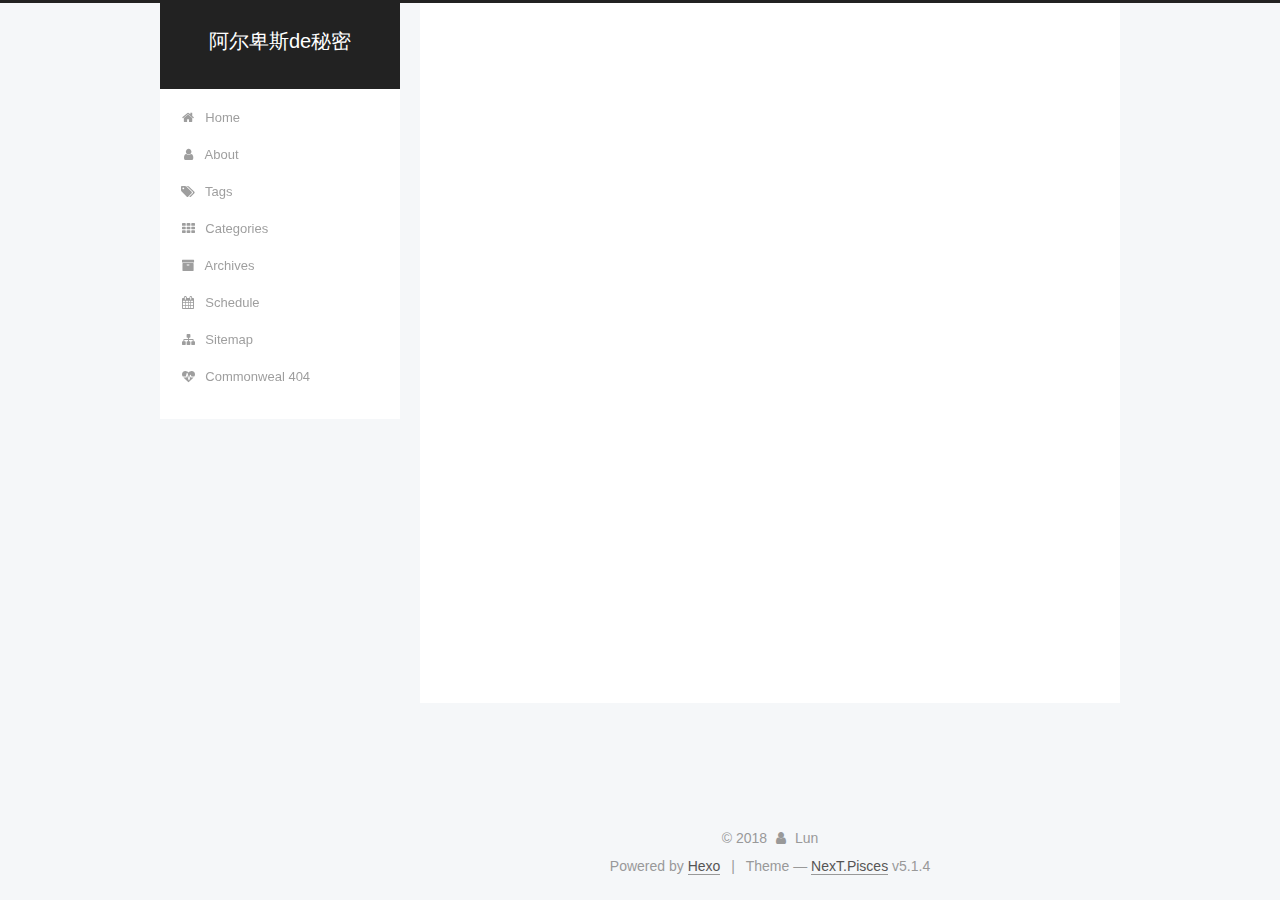
<file: archives/2018/index.html>
<!DOCTYPE html>



  


<html class="theme-next pisces use-motion" lang="">
<head>
  <meta charset="UTF-8"/>
<meta http-equiv="X-UA-Compatible" content="IE=edge" />
<meta name="viewport" content="width=device-width, initial-scale=1, maximum-scale=1"/>
<meta name="theme-color" content="#222">









<meta http-equiv="Cache-Control" content="no-transform" />
<meta http-equiv="Cache-Control" content="no-siteapp" />
















  
  
  <link href="/lib/fancybox/source/jquery.fancybox.css?v=2.1.5" rel="stylesheet" type="text/css" />







<link href="/lib/font-awesome/css/font-awesome.min.css?v=4.6.2" rel="stylesheet" type="text/css" />

<link href="/css/main.css?v=5.1.4" rel="stylesheet" type="text/css" />


  <link rel="apple-touch-icon" sizes="180x180" href="/images/avatar1.gif?v=5.1.4">


  <link rel="icon" type="image/png" sizes="32x32" href="/images/avatar1.gif?v=5.1.4">


  <link rel="icon" type="image/png" sizes="16x16" href="/images/avatar1.gif?v=5.1.4">


  <link rel="mask-icon" href="/images/logo.svg?v=5.1.4" color="#222">





  <meta name="keywords" content="Lun" />










<meta property="og:type" content="website">
<meta property="og:title" content="阿尔卑斯de秘密">
<meta property="og:url" content="http://yoursite.com/archives/2018/index.html">
<meta property="og:site_name" content="阿尔卑斯de秘密">
<meta name="twitter:card" content="summary">
<meta name="twitter:title" content="阿尔卑斯de秘密">



<script type="text/javascript" id="hexo.configurations">
  var NexT = window.NexT || {};
  var CONFIG = {
    root: '/',
    scheme: 'Pisces',
    version: '5.1.4',
    sidebar: {"position":"left","display":"post","offset":12,"b2t":false,"scrollpercent":false,"onmobile":false},
    fancybox: true,
    tabs: true,
    motion: {"enable":true,"async":false,"transition":{"post_block":"fadeIn","post_header":"slideDownIn","post_body":"slideDownIn","coll_header":"slideLeftIn","sidebar":"slideUpIn"}},
    duoshuo: {
      userId: '0',
      author: 'Author'
    },
    algolia: {
      applicationID: '',
      apiKey: '',
      indexName: '',
      hits: {"per_page":10},
      labels: {"input_placeholder":"Search for Posts","hits_empty":"We didn't find any results for the search: ${query}","hits_stats":"${hits} results found in ${time} ms"}
    }
  };
</script>



  <link rel="canonical" href="http://yoursite.com/archives/2018/"/>





  <title>Archive | 阿尔卑斯de秘密</title>
  








</head>

<body itemscope itemtype="http://schema.org/WebPage" lang="">

  
  
    
  

  <div class="container sidebar-position-left page-archive">
    <div class="headband"></div>

    <header id="header" class="header" itemscope itemtype="http://schema.org/WPHeader">
      <div class="header-inner"><div class="site-brand-wrapper">
  <div class="site-meta ">
    

    <div class="custom-logo-site-title">
      <a href="/"  class="brand" rel="start">
        <span class="logo-line-before"><i></i></span>
        <span class="site-title">阿尔卑斯de秘密</span>
        <span class="logo-line-after"><i></i></span>
      </a>
    </div>
      
        <p class="site-subtitle"></p>
      
  </div>

  <div class="site-nav-toggle">
    <button>
      <span class="btn-bar"></span>
      <span class="btn-bar"></span>
      <span class="btn-bar"></span>
    </button>
  </div>
</div>

<nav class="site-nav">
  

  
    <ul id="menu" class="menu">
      
        
        <li class="menu-item menu-item-home">
          <a href="/" rel="section">
            
              <i class="menu-item-icon fa fa-fw fa-home"></i> <br />
            
            Home
          </a>
        </li>
      
        
        <li class="menu-item menu-item-about">
          <a href="/about/" rel="section">
            
              <i class="menu-item-icon fa fa-fw fa-user"></i> <br />
            
            About
          </a>
        </li>
      
        
        <li class="menu-item menu-item-tags">
          <a href="/tags/" rel="section">
            
              <i class="menu-item-icon fa fa-fw fa-tags"></i> <br />
            
            Tags
          </a>
        </li>
      
        
        <li class="menu-item menu-item-categories">
          <a href="/categories/" rel="section">
            
              <i class="menu-item-icon fa fa-fw fa-th"></i> <br />
            
            Categories
          </a>
        </li>
      
        
        <li class="menu-item menu-item-archives">
          <a href="/archives/" rel="section">
            
              <i class="menu-item-icon fa fa-fw fa-archive"></i> <br />
            
            Archives
          </a>
        </li>
      
        
        <li class="menu-item menu-item-schedule">
          <a href="/schedule/" rel="section">
            
              <i class="menu-item-icon fa fa-fw fa-calendar"></i> <br />
            
            Schedule
          </a>
        </li>
      
        
        <li class="menu-item menu-item-sitemap">
          <a href="/sitemap.xml" rel="section">
            
              <i class="menu-item-icon fa fa-fw fa-sitemap"></i> <br />
            
            Sitemap
          </a>
        </li>
      
        
        <li class="menu-item menu-item-commonweal">
          <a href="/404/" rel="section">
            
              <i class="menu-item-icon fa fa-fw fa-heartbeat"></i> <br />
            
            Commonweal 404
          </a>
        </li>
      

      
    </ul>
  

  
</nav>



 </div>
    </header>

    <main id="main" class="main">
      <div class="main-inner">
        <div class="content-wrap">
          <div id="content" class="content">
            

  
  
  
  <div class="post-block archive">
    <div id="posts" class="posts-collapse">
      <span class="archive-move-on"></span>

      <span class="archive-page-counter">
        
        
        
          
        
        Um..! 1 post. Keep on posting.
      </span>

      

        
        
        

        
          
          <div class="collection-title">
            <h1 class="archive-year" id="archive-year-2018">2018</h1>
          </div>
        
        

        

  <article class="post post-type-normal" itemscope itemtype="http://schema.org/Article">
    <header class="post-header">

      <h2 class="post-title">
        
            <a class="post-title-link" href="/2018/03/07/hello-world/" itemprop="url">
              
                <span itemprop="name">Hello World</span>
              
            </a>
        
      </h2>

      <div class="post-meta">
        <time class="post-time" itemprop="dateCreated"
              datetime="2018-03-07T10:22:38+08:00"
              content="2018-03-07" >
          03-07
        </time>
      </div>

    </header>
  </article>



      

    </div>
  </div>
  
  
  

  



          </div>
          


          

        </div>
        
          
  
  <div class="sidebar-toggle">
    <div class="sidebar-toggle-line-wrap">
      <span class="sidebar-toggle-line sidebar-toggle-line-first"></span>
      <span class="sidebar-toggle-line sidebar-toggle-line-middle"></span>
      <span class="sidebar-toggle-line sidebar-toggle-line-last"></span>
    </div>
  </div>

  <aside id="sidebar" class="sidebar">
    
    <div class="sidebar-inner">

      

      

      <section class="site-overview-wrap sidebar-panel sidebar-panel-active">
        <div class="site-overview">
          <div class="site-author motion-element" itemprop="author" itemscope itemtype="http://schema.org/Person">
            
              <p class="site-author-name" itemprop="name">Lun</p>
              <p class="site-description motion-element" itemprop="description"></p>
          </div>

          <nav class="site-state motion-element">

            
              <div class="site-state-item site-state-posts">
              
                <a href="/archives/">
              
                  <span class="site-state-item-count">1</span>
                  <span class="site-state-item-name">posts</span>
                </a>
              </div>
            

            

            

          </nav>

          

          

          
          

          
          

          

        </div>
      </section>

      

      

    </div>
  </aside>


        
      </div>
    </main>

    <footer id="footer" class="footer">
      <div class="footer-inner">
        <div class="copyright">&copy; <span itemprop="copyrightYear">2018</span>
  <span class="with-love">
    <i class="fa fa-user"></i>
  </span>
  <span class="author" itemprop="copyrightHolder">Lun</span>

  
</div>


  <div class="powered-by">Powered by <a class="theme-link" target="_blank" href="https://hexo.io">Hexo</a></div>



  <span class="post-meta-divider">|</span>



  <div class="theme-info">Theme &mdash; <a class="theme-link" target="_blank" href="https://github.com/iissnan/hexo-theme-next">NexT.Pisces</a> v5.1.4</div>




        







        
      </div>
    </footer>

    
      <div class="back-to-top">
        <i class="fa fa-arrow-up"></i>
        
      </div>
    

    

  </div>

  

<script type="text/javascript">
  if (Object.prototype.toString.call(window.Promise) !== '[object Function]') {
    window.Promise = null;
  }
</script>









  












  
  
    <script type="text/javascript" src="/lib/jquery/index.js?v=2.1.3"></script>
  

  
  
    <script type="text/javascript" src="/lib/fastclick/lib/fastclick.min.js?v=1.0.6"></script>
  

  
  
    <script type="text/javascript" src="/lib/jquery_lazyload/jquery.lazyload.js?v=1.9.7"></script>
  

  
  
    <script type="text/javascript" src="/lib/velocity/velocity.min.js?v=1.2.1"></script>
  

  
  
    <script type="text/javascript" src="/lib/velocity/velocity.ui.min.js?v=1.2.1"></script>
  

  
  
    <script type="text/javascript" src="/lib/fancybox/source/jquery.fancybox.pack.js?v=2.1.5"></script>
  


  


  <script type="text/javascript" src="/js/src/utils.js?v=5.1.4"></script>

  <script type="text/javascript" src="/js/src/motion.js?v=5.1.4"></script>



  
  


  <script type="text/javascript" src="/js/src/affix.js?v=5.1.4"></script>

  <script type="text/javascript" src="/js/src/schemes/pisces.js?v=5.1.4"></script>



  

  


  <script type="text/javascript" src="/js/src/bootstrap.js?v=5.1.4"></script>



  


  




	





  





  












  





  

  

  

  
  

  

  

  

</body>
</html>
</file>
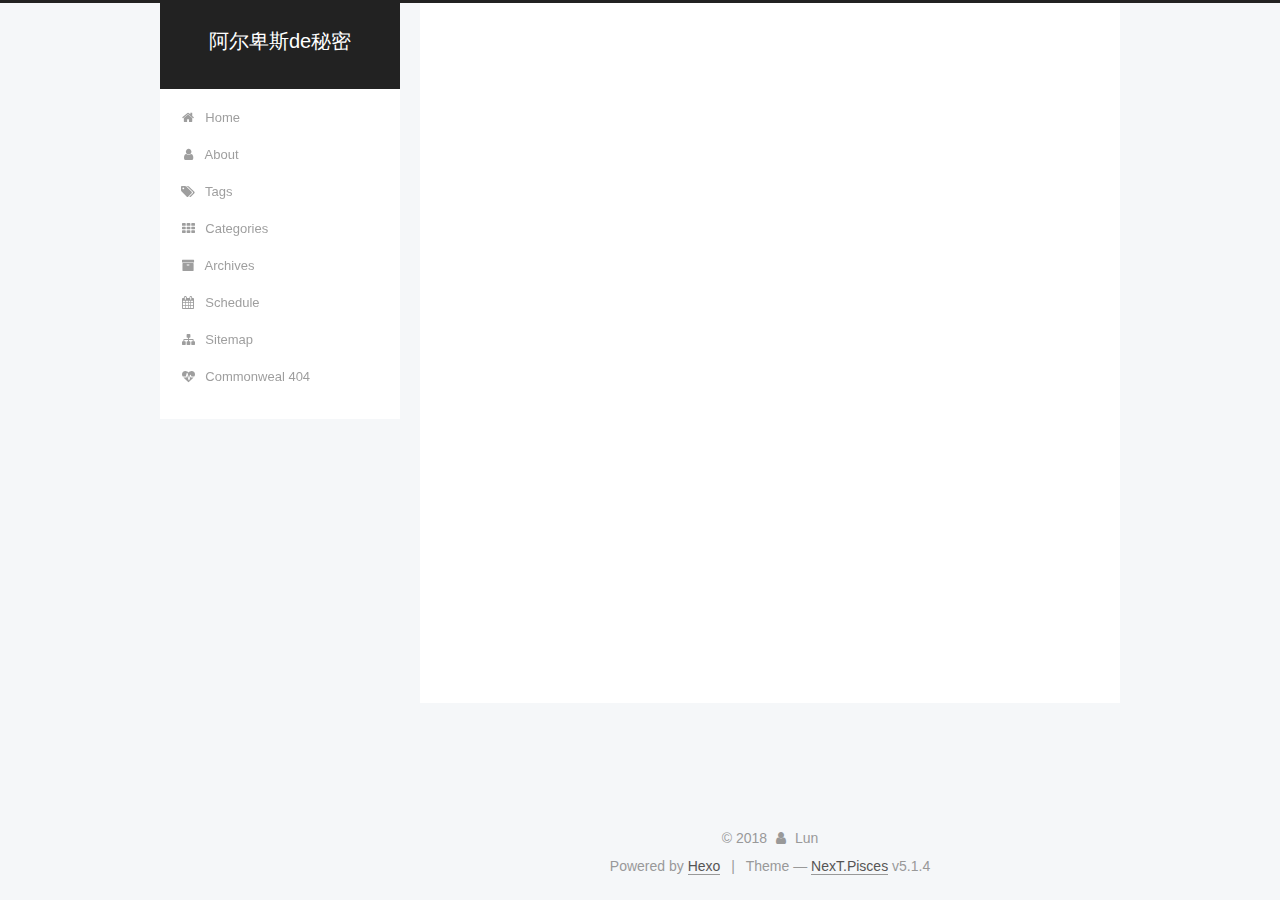
<file: archives/2018/03/index.html>
<!DOCTYPE html>



  


<html class="theme-next pisces use-motion" lang="">
<head>
  <meta charset="UTF-8"/>
<meta http-equiv="X-UA-Compatible" content="IE=edge" />
<meta name="viewport" content="width=device-width, initial-scale=1, maximum-scale=1"/>
<meta name="theme-color" content="#222">









<meta http-equiv="Cache-Control" content="no-transform" />
<meta http-equiv="Cache-Control" content="no-siteapp" />
















  
  
  <link href="/lib/fancybox/source/jquery.fancybox.css?v=2.1.5" rel="stylesheet" type="text/css" />







<link href="/lib/font-awesome/css/font-awesome.min.css?v=4.6.2" rel="stylesheet" type="text/css" />

<link href="/css/main.css?v=5.1.4" rel="stylesheet" type="text/css" />


  <link rel="apple-touch-icon" sizes="180x180" href="/images/avatar1.gif?v=5.1.4">


  <link rel="icon" type="image/png" sizes="32x32" href="/images/avatar1.gif?v=5.1.4">


  <link rel="icon" type="image/png" sizes="16x16" href="/images/avatar1.gif?v=5.1.4">


  <link rel="mask-icon" href="/images/logo.svg?v=5.1.4" color="#222">





  <meta name="keywords" content="Lun" />










<meta property="og:type" content="website">
<meta property="og:title" content="阿尔卑斯de秘密">
<meta property="og:url" content="http://yoursite.com/archives/2018/03/index.html">
<meta property="og:site_name" content="阿尔卑斯de秘密">
<meta name="twitter:card" content="summary">
<meta name="twitter:title" content="阿尔卑斯de秘密">



<script type="text/javascript" id="hexo.configurations">
  var NexT = window.NexT || {};
  var CONFIG = {
    root: '/',
    scheme: 'Pisces',
    version: '5.1.4',
    sidebar: {"position":"left","display":"post","offset":12,"b2t":false,"scrollpercent":false,"onmobile":false},
    fancybox: true,
    tabs: true,
    motion: {"enable":true,"async":false,"transition":{"post_block":"fadeIn","post_header":"slideDownIn","post_body":"slideDownIn","coll_header":"slideLeftIn","sidebar":"slideUpIn"}},
    duoshuo: {
      userId: '0',
      author: 'Author'
    },
    algolia: {
      applicationID: '',
      apiKey: '',
      indexName: '',
      hits: {"per_page":10},
      labels: {"input_placeholder":"Search for Posts","hits_empty":"We didn't find any results for the search: ${query}","hits_stats":"${hits} results found in ${time} ms"}
    }
  };
</script>



  <link rel="canonical" href="http://yoursite.com/archives/2018/03/"/>





  <title>Archive | 阿尔卑斯de秘密</title>
  








</head>

<body itemscope itemtype="http://schema.org/WebPage" lang="">

  
  
    
  

  <div class="container sidebar-position-left page-archive">
    <div class="headband"></div>

    <header id="header" class="header" itemscope itemtype="http://schema.org/WPHeader">
      <div class="header-inner"><div class="site-brand-wrapper">
  <div class="site-meta ">
    

    <div class="custom-logo-site-title">
      <a href="/"  class="brand" rel="start">
        <span class="logo-line-before"><i></i></span>
        <span class="site-title">阿尔卑斯de秘密</span>
        <span class="logo-line-after"><i></i></span>
      </a>
    </div>
      
        <p class="site-subtitle"></p>
      
  </div>

  <div class="site-nav-toggle">
    <button>
      <span class="btn-bar"></span>
      <span class="btn-bar"></span>
      <span class="btn-bar"></span>
    </button>
  </div>
</div>

<nav class="site-nav">
  

  
    <ul id="menu" class="menu">
      
        
        <li class="menu-item menu-item-home">
          <a href="/" rel="section">
            
              <i class="menu-item-icon fa fa-fw fa-home"></i> <br />
            
            Home
          </a>
        </li>
      
        
        <li class="menu-item menu-item-about">
          <a href="/about/" rel="section">
            
              <i class="menu-item-icon fa fa-fw fa-user"></i> <br />
            
            About
          </a>
        </li>
      
        
        <li class="menu-item menu-item-tags">
          <a href="/tags/" rel="section">
            
              <i class="menu-item-icon fa fa-fw fa-tags"></i> <br />
            
            Tags
          </a>
        </li>
      
        
        <li class="menu-item menu-item-categories">
          <a href="/categories/" rel="section">
            
              <i class="menu-item-icon fa fa-fw fa-th"></i> <br />
            
            Categories
          </a>
        </li>
      
        
        <li class="menu-item menu-item-archives">
          <a href="/archives/" rel="section">
            
              <i class="menu-item-icon fa fa-fw fa-archive"></i> <br />
            
            Archives
          </a>
        </li>
      
        
        <li class="menu-item menu-item-schedule">
          <a href="/schedule/" rel="section">
            
              <i class="menu-item-icon fa fa-fw fa-calendar"></i> <br />
            
            Schedule
          </a>
        </li>
      
        
        <li class="menu-item menu-item-sitemap">
          <a href="/sitemap.xml" rel="section">
            
              <i class="menu-item-icon fa fa-fw fa-sitemap"></i> <br />
            
            Sitemap
          </a>
        </li>
      
        
        <li class="menu-item menu-item-commonweal">
          <a href="/404/" rel="section">
            
              <i class="menu-item-icon fa fa-fw fa-heartbeat"></i> <br />
            
            Commonweal 404
          </a>
        </li>
      

      
    </ul>
  

  
</nav>



 </div>
    </header>

    <main id="main" class="main">
      <div class="main-inner">
        <div class="content-wrap">
          <div id="content" class="content">
            

  
  
  
  <div class="post-block archive">
    <div id="posts" class="posts-collapse">
      <span class="archive-move-on"></span>

      <span class="archive-page-counter">
        
        
        
          
        
        Um..! 1 post. Keep on posting.
      </span>

      

        
        
        

        
          
          <div class="collection-title">
            <h1 class="archive-year" id="archive-year-2018">2018</h1>
          </div>
        
        

        

  <article class="post post-type-normal" itemscope itemtype="http://schema.org/Article">
    <header class="post-header">

      <h2 class="post-title">
        
            <a class="post-title-link" href="/2018/03/07/hello-world/" itemprop="url">
              
                <span itemprop="name">Hello World</span>
              
            </a>
        
      </h2>

      <div class="post-meta">
        <time class="post-time" itemprop="dateCreated"
              datetime="2018-03-07T10:22:38+08:00"
              content="2018-03-07" >
          03-07
        </time>
      </div>

    </header>
  </article>



      

    </div>
  </div>
  
  
  

  



          </div>
          


          

        </div>
        
          
  
  <div class="sidebar-toggle">
    <div class="sidebar-toggle-line-wrap">
      <span class="sidebar-toggle-line sidebar-toggle-line-first"></span>
      <span class="sidebar-toggle-line sidebar-toggle-line-middle"></span>
      <span class="sidebar-toggle-line sidebar-toggle-line-last"></span>
    </div>
  </div>

  <aside id="sidebar" class="sidebar">
    
    <div class="sidebar-inner">

      

      

      <section class="site-overview-wrap sidebar-panel sidebar-panel-active">
        <div class="site-overview">
          <div class="site-author motion-element" itemprop="author" itemscope itemtype="http://schema.org/Person">
            
              <p class="site-author-name" itemprop="name">Lun</p>
              <p class="site-description motion-element" itemprop="description"></p>
          </div>

          <nav class="site-state motion-element">

            
              <div class="site-state-item site-state-posts">
              
                <a href="/archives/">
              
                  <span class="site-state-item-count">1</span>
                  <span class="site-state-item-name">posts</span>
                </a>
              </div>
            

            

            

          </nav>

          

          

          
          

          
          

          

        </div>
      </section>

      

      

    </div>
  </aside>


        
      </div>
    </main>

    <footer id="footer" class="footer">
      <div class="footer-inner">
        <div class="copyright">&copy; <span itemprop="copyrightYear">2018</span>
  <span class="with-love">
    <i class="fa fa-user"></i>
  </span>
  <span class="author" itemprop="copyrightHolder">Lun</span>

  
</div>


  <div class="powered-by">Powered by <a class="theme-link" target="_blank" href="https://hexo.io">Hexo</a></div>



  <span class="post-meta-divider">|</span>



  <div class="theme-info">Theme &mdash; <a class="theme-link" target="_blank" href="https://github.com/iissnan/hexo-theme-next">NexT.Pisces</a> v5.1.4</div>




        







        
      </div>
    </footer>

    
      <div class="back-to-top">
        <i class="fa fa-arrow-up"></i>
        
      </div>
    

    

  </div>

  

<script type="text/javascript">
  if (Object.prototype.toString.call(window.Promise) !== '[object Function]') {
    window.Promise = null;
  }
</script>









  












  
  
    <script type="text/javascript" src="/lib/jquery/index.js?v=2.1.3"></script>
  

  
  
    <script type="text/javascript" src="/lib/fastclick/lib/fastclick.min.js?v=1.0.6"></script>
  

  
  
    <script type="text/javascript" src="/lib/jquery_lazyload/jquery.lazyload.js?v=1.9.7"></script>
  

  
  
    <script type="text/javascript" src="/lib/velocity/velocity.min.js?v=1.2.1"></script>
  

  
  
    <script type="text/javascript" src="/lib/velocity/velocity.ui.min.js?v=1.2.1"></script>
  

  
  
    <script type="text/javascript" src="/lib/fancybox/source/jquery.fancybox.pack.js?v=2.1.5"></script>
  


  


  <script type="text/javascript" src="/js/src/utils.js?v=5.1.4"></script>

  <script type="text/javascript" src="/js/src/motion.js?v=5.1.4"></script>



  
  


  <script type="text/javascript" src="/js/src/affix.js?v=5.1.4"></script>

  <script type="text/javascript" src="/js/src/schemes/pisces.js?v=5.1.4"></script>



  

  


  <script type="text/javascript" src="/js/src/bootstrap.js?v=5.1.4"></script>



  


  




	





  





  












  





  

  

  

  
  

  

  

  

</body>
</html>
</file>
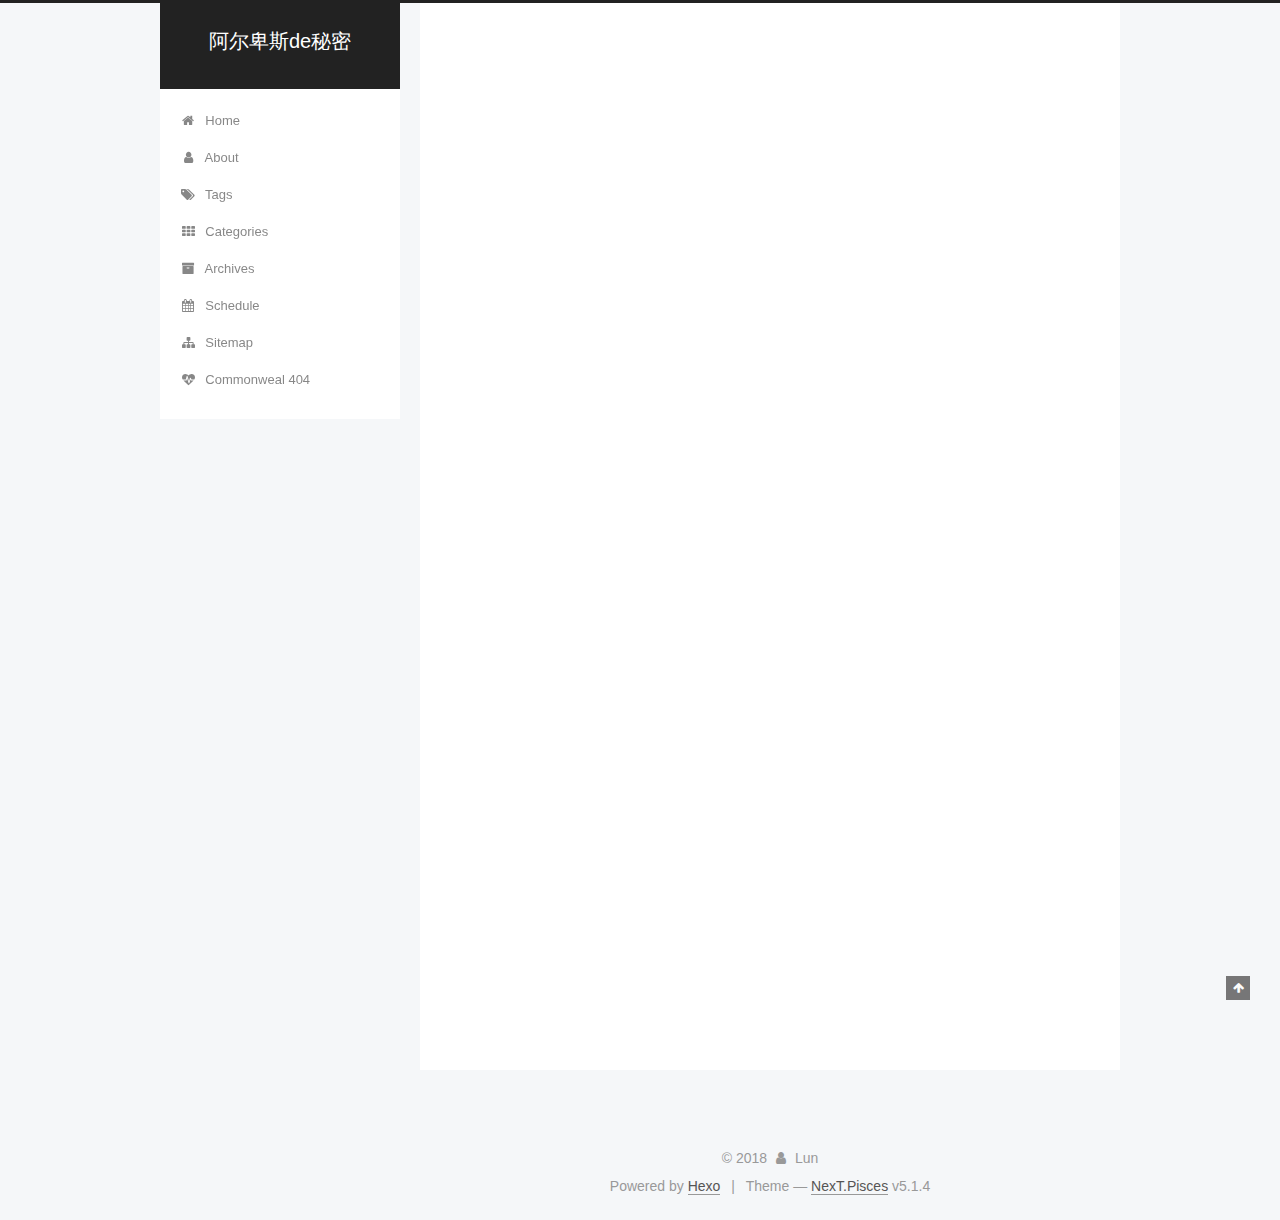
<file: 2018/03/07/hello-world/index.html>
<!DOCTYPE html>



  


<html class="theme-next pisces use-motion" lang="">
<head>
  <meta charset="UTF-8"/>
<meta http-equiv="X-UA-Compatible" content="IE=edge" />
<meta name="viewport" content="width=device-width, initial-scale=1, maximum-scale=1"/>
<meta name="theme-color" content="#222">









<meta http-equiv="Cache-Control" content="no-transform" />
<meta http-equiv="Cache-Control" content="no-siteapp" />
















  
  
  <link href="/lib/fancybox/source/jquery.fancybox.css?v=2.1.5" rel="stylesheet" type="text/css" />







<link href="/lib/font-awesome/css/font-awesome.min.css?v=4.6.2" rel="stylesheet" type="text/css" />

<link href="/css/main.css?v=5.1.4" rel="stylesheet" type="text/css" />


  <link rel="apple-touch-icon" sizes="180x180" href="/images/avatar1.gif?v=5.1.4">


  <link rel="icon" type="image/png" sizes="32x32" href="/images/avatar1.gif?v=5.1.4">


  <link rel="icon" type="image/png" sizes="16x16" href="/images/avatar1.gif?v=5.1.4">


  <link rel="mask-icon" href="/images/logo.svg?v=5.1.4" color="#222">





  <meta name="keywords" content="Lun" />










<meta name="description" content="Welcome to Hexo! This is your very first post. Check documentation for more info. If you get any problems when using Hexo, you can find the answer in troubleshooting or you can ask me on GitHub. Quick">
<meta property="og:type" content="article">
<meta property="og:title" content="Hello World">
<meta property="og:url" content="http://yoursite.com/2018/03/07/hello-world/index.html">
<meta property="og:site_name" content="阿尔卑斯de秘密">
<meta property="og:description" content="Welcome to Hexo! This is your very first post. Check documentation for more info. If you get any problems when using Hexo, you can find the answer in troubleshooting or you can ask me on GitHub. Quick">
<meta property="og:updated_time" content="2018-03-07T02:22:38.692Z">
<meta name="twitter:card" content="summary">
<meta name="twitter:title" content="Hello World">
<meta name="twitter:description" content="Welcome to Hexo! This is your very first post. Check documentation for more info. If you get any problems when using Hexo, you can find the answer in troubleshooting or you can ask me on GitHub. Quick">



<script type="text/javascript" id="hexo.configurations">
  var NexT = window.NexT || {};
  var CONFIG = {
    root: '/',
    scheme: 'Pisces',
    version: '5.1.4',
    sidebar: {"position":"left","display":"post","offset":12,"b2t":false,"scrollpercent":false,"onmobile":false},
    fancybox: true,
    tabs: true,
    motion: {"enable":true,"async":false,"transition":{"post_block":"fadeIn","post_header":"slideDownIn","post_body":"slideDownIn","coll_header":"slideLeftIn","sidebar":"slideUpIn"}},
    duoshuo: {
      userId: '0',
      author: 'Author'
    },
    algolia: {
      applicationID: '',
      apiKey: '',
      indexName: '',
      hits: {"per_page":10},
      labels: {"input_placeholder":"Search for Posts","hits_empty":"We didn't find any results for the search: ${query}","hits_stats":"${hits} results found in ${time} ms"}
    }
  };
</script>



  <link rel="canonical" href="http://yoursite.com/2018/03/07/hello-world/"/>





  <title>Hello World | 阿尔卑斯de秘密</title>
  








</head>

<body itemscope itemtype="http://schema.org/WebPage" lang="">

  
  
    
  

  <div class="container sidebar-position-left page-post-detail">
    <div class="headband"></div>

    <header id="header" class="header" itemscope itemtype="http://schema.org/WPHeader">
      <div class="header-inner"><div class="site-brand-wrapper">
  <div class="site-meta ">
    

    <div class="custom-logo-site-title">
      <a href="/"  class="brand" rel="start">
        <span class="logo-line-before"><i></i></span>
        <span class="site-title">阿尔卑斯de秘密</span>
        <span class="logo-line-after"><i></i></span>
      </a>
    </div>
      
        <p class="site-subtitle"></p>
      
  </div>

  <div class="site-nav-toggle">
    <button>
      <span class="btn-bar"></span>
      <span class="btn-bar"></span>
      <span class="btn-bar"></span>
    </button>
  </div>
</div>

<nav class="site-nav">
  

  
    <ul id="menu" class="menu">
      
        
        <li class="menu-item menu-item-home">
          <a href="/" rel="section">
            
              <i class="menu-item-icon fa fa-fw fa-home"></i> <br />
            
            Home
          </a>
        </li>
      
        
        <li class="menu-item menu-item-about">
          <a href="/about/" rel="section">
            
              <i class="menu-item-icon fa fa-fw fa-user"></i> <br />
            
            About
          </a>
        </li>
      
        
        <li class="menu-item menu-item-tags">
          <a href="/tags/" rel="section">
            
              <i class="menu-item-icon fa fa-fw fa-tags"></i> <br />
            
            Tags
          </a>
        </li>
      
        
        <li class="menu-item menu-item-categories">
          <a href="/categories/" rel="section">
            
              <i class="menu-item-icon fa fa-fw fa-th"></i> <br />
            
            Categories
          </a>
        </li>
      
        
        <li class="menu-item menu-item-archives">
          <a href="/archives/" rel="section">
            
              <i class="menu-item-icon fa fa-fw fa-archive"></i> <br />
            
            Archives
          </a>
        </li>
      
        
        <li class="menu-item menu-item-schedule">
          <a href="/schedule/" rel="section">
            
              <i class="menu-item-icon fa fa-fw fa-calendar"></i> <br />
            
            Schedule
          </a>
        </li>
      
        
        <li class="menu-item menu-item-sitemap">
          <a href="/sitemap.xml" rel="section">
            
              <i class="menu-item-icon fa fa-fw fa-sitemap"></i> <br />
            
            Sitemap
          </a>
        </li>
      
        
        <li class="menu-item menu-item-commonweal">
          <a href="/404/" rel="section">
            
              <i class="menu-item-icon fa fa-fw fa-heartbeat"></i> <br />
            
            Commonweal 404
          </a>
        </li>
      

      
    </ul>
  

  
</nav>



 </div>
    </header>

    <main id="main" class="main">
      <div class="main-inner">
        <div class="content-wrap">
          <div id="content" class="content">
            

  <div id="posts" class="posts-expand">
    

  

  
  
  

  <article class="post post-type-normal" itemscope itemtype="http://schema.org/Article">
  
  
  
  <div class="post-block">
    <link itemprop="mainEntityOfPage" href="http://yoursite.com/2018/03/07/hello-world/">

    <span hidden itemprop="author" itemscope itemtype="http://schema.org/Person">
      <meta itemprop="name" content="Lun">
      <meta itemprop="description" content="">
      <meta itemprop="image" content="/images/avatar.gif">
    </span>

    <span hidden itemprop="publisher" itemscope itemtype="http://schema.org/Organization">
      <meta itemprop="name" content="阿尔卑斯de秘密">
    </span>

    
      <header class="post-header">

        
        
          <h1 class="post-title" itemprop="name headline">Hello World</h1>
        

        <div class="post-meta">
          <span class="post-time">
            
              <span class="post-meta-item-icon">
                <i class="fa fa-calendar-o"></i>
              </span>
              
                <span class="post-meta-item-text">Posted on</span>
              
              <time title="Post created" itemprop="dateCreated datePublished" datetime="2018-03-07T10:22:38+08:00">
                2018-03-07
              </time>
            

            

            
          </span>

          

          
            
          

          
          

          

          

          

        </div>
      </header>
    

    
    
    
    <div class="post-body" itemprop="articleBody">

      
      

      
        <p>Welcome to <a href="https://hexo.io/" target="_blank" rel="noopener">Hexo</a>! This is your very first post. Check <a href="https://hexo.io/docs/" target="_blank" rel="noopener">documentation</a> for more info. If you get any problems when using Hexo, you can find the answer in <a href="https://hexo.io/docs/troubleshooting.html" target="_blank" rel="noopener">troubleshooting</a> or you can ask me on <a href="https://github.com/hexojs/hexo/issues" target="_blank" rel="noopener">GitHub</a>.</p>
<h2 id="Quick-Start"><a href="#Quick-Start" class="headerlink" title="Quick Start"></a>Quick Start</h2><h3 id="Create-a-new-post"><a href="#Create-a-new-post" class="headerlink" title="Create a new post"></a>Create a new post</h3><figure class="highlight bash"><table><tr><td class="gutter"><pre><span class="line">1</span><br></pre></td><td class="code"><pre><span class="line">$ hexo new <span class="string">"My New Post"</span></span><br></pre></td></tr></table></figure>
<p>More info: <a href="https://hexo.io/docs/writing.html" target="_blank" rel="noopener">Writing</a></p>
<h3 id="Run-server"><a href="#Run-server" class="headerlink" title="Run server"></a>Run server</h3><figure class="highlight bash"><table><tr><td class="gutter"><pre><span class="line">1</span><br></pre></td><td class="code"><pre><span class="line">$ hexo server</span><br></pre></td></tr></table></figure>
<p>More info: <a href="https://hexo.io/docs/server.html" target="_blank" rel="noopener">Server</a></p>
<h3 id="Generate-static-files"><a href="#Generate-static-files" class="headerlink" title="Generate static files"></a>Generate static files</h3><figure class="highlight bash"><table><tr><td class="gutter"><pre><span class="line">1</span><br></pre></td><td class="code"><pre><span class="line">$ hexo generate</span><br></pre></td></tr></table></figure>
<p>More info: <a href="https://hexo.io/docs/generating.html" target="_blank" rel="noopener">Generating</a></p>
<h3 id="Deploy-to-remote-sites"><a href="#Deploy-to-remote-sites" class="headerlink" title="Deploy to remote sites"></a>Deploy to remote sites</h3><figure class="highlight bash"><table><tr><td class="gutter"><pre><span class="line">1</span><br></pre></td><td class="code"><pre><span class="line">$ hexo deploy</span><br></pre></td></tr></table></figure>
<p>More info: <a href="https://hexo.io/docs/deployment.html" target="_blank" rel="noopener">Deployment</a></p>

      
    </div>
    
    
    

    

    

    

    <footer class="post-footer">
      

      
      
      

      

      
      
    </footer>
  </div>
  
  
  
  </article>



    <div class="post-spread">
      
    </div>
  </div>


          </div>
          


          

  



        </div>
        
          
  
  <div class="sidebar-toggle">
    <div class="sidebar-toggle-line-wrap">
      <span class="sidebar-toggle-line sidebar-toggle-line-first"></span>
      <span class="sidebar-toggle-line sidebar-toggle-line-middle"></span>
      <span class="sidebar-toggle-line sidebar-toggle-line-last"></span>
    </div>
  </div>

  <aside id="sidebar" class="sidebar">
    
    <div class="sidebar-inner">

      

      
        <ul class="sidebar-nav motion-element">
          <li class="sidebar-nav-toc sidebar-nav-active" data-target="post-toc-wrap">
            Table of Contents
          </li>
          <li class="sidebar-nav-overview" data-target="site-overview-wrap">
            Overview
          </li>
        </ul>
      

      <section class="site-overview-wrap sidebar-panel">
        <div class="site-overview">
          <div class="site-author motion-element" itemprop="author" itemscope itemtype="http://schema.org/Person">
            
              <p class="site-author-name" itemprop="name">Lun</p>
              <p class="site-description motion-element" itemprop="description"></p>
          </div>

          <nav class="site-state motion-element">

            
              <div class="site-state-item site-state-posts">
              
                <a href="/archives/">
              
                  <span class="site-state-item-count">1</span>
                  <span class="site-state-item-name">posts</span>
                </a>
              </div>
            

            

            

          </nav>

          

          

          
          

          
          

          

        </div>
      </section>

      
      <!--noindex-->
        <section class="post-toc-wrap motion-element sidebar-panel sidebar-panel-active">
          <div class="post-toc">

            
              
            

            
              <div class="post-toc-content"><ol class="nav"><li class="nav-item nav-level-2"><a class="nav-link" href="#Quick-Start"><span class="nav-number">1.</span> <span class="nav-text">Quick Start</span></a><ol class="nav-child"><li class="nav-item nav-level-3"><a class="nav-link" href="#Create-a-new-post"><span class="nav-number">1.1.</span> <span class="nav-text">Create a new post</span></a></li><li class="nav-item nav-level-3"><a class="nav-link" href="#Run-server"><span class="nav-number">1.2.</span> <span class="nav-text">Run server</span></a></li><li class="nav-item nav-level-3"><a class="nav-link" href="#Generate-static-files"><span class="nav-number">1.3.</span> <span class="nav-text">Generate static files</span></a></li><li class="nav-item nav-level-3"><a class="nav-link" href="#Deploy-to-remote-sites"><span class="nav-number">1.4.</span> <span class="nav-text">Deploy to remote sites</span></a></li></ol></li></ol></div>
            

          </div>
        </section>
      <!--/noindex-->
      

      

    </div>
  </aside>


        
      </div>
    </main>

    <footer id="footer" class="footer">
      <div class="footer-inner">
        <div class="copyright">&copy; <span itemprop="copyrightYear">2018</span>
  <span class="with-love">
    <i class="fa fa-user"></i>
  </span>
  <span class="author" itemprop="copyrightHolder">Lun</span>

  
</div>


  <div class="powered-by">Powered by <a class="theme-link" target="_blank" href="https://hexo.io">Hexo</a></div>



  <span class="post-meta-divider">|</span>



  <div class="theme-info">Theme &mdash; <a class="theme-link" target="_blank" href="https://github.com/iissnan/hexo-theme-next">NexT.Pisces</a> v5.1.4</div>




        







        
      </div>
    </footer>

    
      <div class="back-to-top">
        <i class="fa fa-arrow-up"></i>
        
      </div>
    

    

  </div>

  

<script type="text/javascript">
  if (Object.prototype.toString.call(window.Promise) !== '[object Function]') {
    window.Promise = null;
  }
</script>









  












  
  
    <script type="text/javascript" src="/lib/jquery/index.js?v=2.1.3"></script>
  

  
  
    <script type="text/javascript" src="/lib/fastclick/lib/fastclick.min.js?v=1.0.6"></script>
  

  
  
    <script type="text/javascript" src="/lib/jquery_lazyload/jquery.lazyload.js?v=1.9.7"></script>
  

  
  
    <script type="text/javascript" src="/lib/velocity/velocity.min.js?v=1.2.1"></script>
  

  
  
    <script type="text/javascript" src="/lib/velocity/velocity.ui.min.js?v=1.2.1"></script>
  

  
  
    <script type="text/javascript" src="/lib/fancybox/source/jquery.fancybox.pack.js?v=2.1.5"></script>
  


  


  <script type="text/javascript" src="/js/src/utils.js?v=5.1.4"></script>

  <script type="text/javascript" src="/js/src/motion.js?v=5.1.4"></script>



  
  


  <script type="text/javascript" src="/js/src/affix.js?v=5.1.4"></script>

  <script type="text/javascript" src="/js/src/schemes/pisces.js?v=5.1.4"></script>



  
  <script type="text/javascript" src="/js/src/scrollspy.js?v=5.1.4"></script>
<script type="text/javascript" src="/js/src/post-details.js?v=5.1.4"></script>



  


  <script type="text/javascript" src="/js/src/bootstrap.js?v=5.1.4"></script>



  


  




	





  





  












  





  

  

  

  
  

  

  

  

</body>
</html>
</file>
<file: css/main.css>
/* normalize.css v3.0.2 | MIT License | git.io/normalize */
html {
  font-family: sans-serif; /* 1 */
  -ms-text-size-adjust: 100%; /* 2 */
  -webkit-text-size-adjust: 100%; /* 2 */
}
body {
  margin: 0;
}
article,
aside,
details,
figcaption,
figure,
footer,
header,
hgroup,
main,
menu,
nav,
section,
summary {
  display: block;
}
audio,
canvas,
progress,
video {
  display: inline-block; /* 1 */
  vertical-align: baseline; /* 2 */
}
audio:not([controls]) {
  display: none;
  height: 0;
}
[hidden],
template {
  display: none;
}
a {
  background-color: transparent;
}
a:active,
a:hover {
  outline: 0;
}
abbr[title] {
  border-bottom: 1px dotted;
}
b,
strong {
  font-weight: bold;
}
dfn {
  font-style: italic;
}
h1 {
  font-size: 2em;
  margin: 0.67em 0;
}
mark {
  background: #ff0;
  color: #000;
}
small {
  font-size: 80%;
}
sub,
sup {
  font-size: 75%;
  line-height: 0;
  position: relative;
  vertical-align: baseline;
}
sup {
  top: -0.5em;
}
sub {
  bottom: -0.25em;
}
img {
  border: 0;
}
svg:not(:root) {
  overflow: hidden;
}
figure {
  margin: 1em 40px;
}
hr {
  -moz-box-sizing: content-box;
  box-sizing: content-box;
  height: 0;
}
pre {
  overflow: auto;
}
code,
kbd,
pre,
samp {
  font-family: monospace, monospace;
  font-size: 1em;
}
button,
input,
optgroup,
select,
textarea {
  color: inherit; /* 1 */
  font: inherit; /* 2 */
  margin: 0; /* 3 */
}
button {
  overflow: visible;
}
button,
select {
  text-transform: none;
}
button,
html input[type="button"],
input[type="reset"],
input[type="submit"] {
  -webkit-appearance: button; /* 2 */
  cursor: pointer; /* 3 */
}
button[disabled],
html input[disabled] {
  cursor: default;
}
button::-moz-focus-inner,
input::-moz-focus-inner {
  border: 0;
  padding: 0;
}
input {
  line-height: normal;
}
input[type="checkbox"],
input[type="radio"] {
  box-sizing: border-box; /* 1 */
  padding: 0; /* 2 */
}
input[type="number"]::-webkit-inner-spin-button,
input[type="number"]::-webkit-outer-spin-button {
  height: auto;
}
input[type="search"] {
  -webkit-appearance: textfield; /* 1 */
  -moz-box-sizing: content-box;
  -webkit-box-sizing: content-box; /* 2 */
  box-sizing: content-box;
}
input[type="search"]::-webkit-search-cancel-button,
input[type="search"]::-webkit-search-decoration {
  -webkit-appearance: none;
}
fieldset {
  border: 1px solid #c0c0c0;
  margin: 0 2px;
  padding: 0.35em 0.625em 0.75em;
}
legend {
  border: 0; /* 1 */
  padding: 0; /* 2 */
}
textarea {
  overflow: auto;
}
optgroup {
  font-weight: bold;
}
table {
  border-collapse: collapse;
  border-spacing: 0;
}
td,
th {
  padding: 0;
}
::selection {
  background: #262a30;
  color: #fff;
}
body {
  position: relative;
  font-family: 'Lato', "PingFang SC", "Microsoft YaHei", sans-serif;
  font-size: 14px;
  line-height: 2;
  color: #555;
  background: #f5f7f9;
}
@media (max-width: 767px) {
  body {
    padding-right: 0 !important;
  }
}
@media (min-width: 768px) and (max-width: 991px) {
  body {
    padding-right: 0 !important;
  }
}
@media (min-width: 1600px) {
  body {
    font-size: 16px;
  }
}
h1,
h2,
h3,
h4,
h5,
h6 {
  margin: 0;
  padding: 0;
  font-weight: bold;
  line-height: 1.5;
  font-family: 'Lato', "PingFang SC", "Microsoft YaHei", sans-serif;
}
h2,
h3,
h4,
h5,
h6 {
  margin: 20px 0 15px;
}
h1 {
  font-size: 22px;
}
@media (max-width: 767px) {
  h1 {
    font-size: 18px;
  }
}
h2 {
  font-size: 20px;
}
@media (max-width: 767px) {
  h2 {
    font-size: 16px;
  }
}
h3 {
  font-size: 18px;
}
@media (max-width: 767px) {
  h3 {
    font-size: 14px;
  }
}
h4 {
  font-size: 16px;
}
@media (max-width: 767px) {
  h4 {
    font-size: 12px;
  }
}
h5 {
  font-size: 14px;
}
@media (max-width: 767px) {
  h5 {
    font-size: 10px;
  }
}
h6 {
  font-size: 12px;
}
@media (max-width: 767px) {
  h6 {
    font-size: 8px;
  }
}
p {
  margin: 0 0 20px 0;
}
a {
  color: #555;
  text-decoration: none;
  outline: none;
  border-bottom: 1px solid #999;
  word-wrap: break-word;
}
a:hover {
  color: #222;
  border-bottom-color: #222;
}
blockquote {
  margin: 0;
  padding: 0;
}
img {
  display: block;
  margin: auto;
  max-width: 100%;
  height: auto;
}
hr {
  margin: 40px 0;
  height: 3px;
  border: none;
  background-color: #ddd;
  background-image: repeating-linear-gradient(-45deg, #fff, #fff 4px, transparent 4px, transparent 8px);
}
blockquote {
  padding: 0 15px;
  color: #666;
  border-left: 4px solid #ddd;
}
blockquote cite::before {
  content: "-";
  padding: 0 5px;
}
dt {
  font-weight: 700;
}
dd {
  margin: 0;
  padding: 0;
}
kbd {
  border: 1px solid #ccc;
  border-radius: 0.2em;
  box-shadow: 0.1em 0.1em 0.2em rgba(0,0,0,0.1);
  background-color: #f9f9f9;
  font-family: inherit;
  background-image: -webkit-linear-gradient(top, #eee, #fff, #eee);
  padding: 0.1em 0.3em;
  white-space: nowrap;
}
.text-left {
  text-align: left;
}
.text-center {
  text-align: center;
}
.text-right {
  text-align: right;
}
.text-justify {
  text-align: justify;
}
.text-nowrap {
  white-space: nowrap;
}
.text-lowercase {
  text-transform: lowercase;
}
.text-uppercase {
  text-transform: uppercase;
}
.text-capitalize {
  text-transform: capitalize;
}
.center-block {
  display: block;
  margin-left: auto;
  margin-right: auto;
}
.clearfix:before,
.clearfix:after {
  content: " ";
  display: table;
}
.clearfix:after {
  clear: both;
}
.pullquote {
  width: 45%;
}
.pullquote.left {
  float: left;
  margin-left: 5px;
  margin-right: 10px;
}
.pullquote.right {
  float: right;
  margin-left: 10px;
  margin-right: 5px;
}
.affix.affix.affix {
  position: fixed;
}
.translation {
  margin-top: -20px;
  font-size: 14px;
  color: #999;
}
.scrollbar-measure {
  width: 100px;
  height: 100px;
  overflow: scroll;
  position: absolute;
  top: -9999px;
}
.use-motion .motion-element {
  opacity: 0;
}
table {
  margin: 20px 0;
  width: 100%;
  border-collapse: collapse;
  border-spacing: 0;
  border: 1px solid #ddd;
  font-size: 14px;
  table-layout: fixed;
  word-wrap: break-all;
}
table>tbody>tr:nth-of-type(odd) {
  background-color: #f9f9f9;
}
table>tbody>tr:hover {
  background-color: #f5f5f5;
}
caption,
th,
td {
  padding: 8px;
  text-align: left;
  vertical-align: middle;
  font-weight: normal;
}
th,
td {
  border-bottom: 3px solid #ddd;
  border-right: 1px solid #eee;
}
th {
  padding-bottom: 10px;
  font-weight: 700;
}
td {
  border-bottom-width: 1px;
}
html,
body {
  height: 100%;
}
.container {
  position: relative;
  min-height: 100%;
}
.header-inner {
  margin: 0 auto;
  padding: 100px 0 70px;
  width: 700px;
}
@media (min-width: 1600px) {
  .container .header-inner {
    width: 900px;
  }
}
.main {
  padding-bottom: 150px;
}
.main-inner {
  margin: 0 auto;
  width: 700px;
}
@media (min-width: 1600px) {
  .container .main-inner {
    width: 900px;
  }
}
.footer {
  position: absolute;
  left: 0;
  bottom: 0;
  width: 100%;
  min-height: 50px;
}
.footer-inner {
  box-sizing: border-box;
  margin: 20px auto;
  width: 700px;
}
@media (min-width: 1600px) {
  .container .footer-inner {
    width: 900px;
  }
}
pre,
.highlight {
  overflow: auto;
  margin: 20px 0;
  padding: 0;
  font-size: 13px;
  color: #4d4d4c;
  background: #f7f7f7;
  line-height: 1.6;
}
pre,
code {
  font-family: consolas, Menlo, "PingFang SC", "Microsoft YaHei", monospace;
}
code {
  padding: 2px 4px;
  word-wrap: break-word;
  color: #555;
  background: #eee;
  border-radius: 3px;
  font-size: 13px;
}
pre {
  padding: 10px;
}
pre code {
  padding: 0;
  color: #4d4d4c;
  background: none;
  text-shadow: none;
}
.highlight {
  border-radius: 1px;
}
.highlight pre {
  border: none;
  margin: 0;
  padding: 10px 0;
}
.highlight table {
  margin: 0;
  width: auto;
  border: none;
}
.highlight td {
  border: none;
  padding: 0;
}
.highlight figcaption {
  font-size: 1em;
  color: #4d4d4c;
  line-height: 1em;
  margin-bottom: 1em;
}
.highlight figcaption:before,
.highlight figcaption:after {
  content: " ";
  display: table;
}
.highlight figcaption:after {
  clear: both;
}
.highlight figcaption a {
  float: right;
  color: #4d4d4c;
}
.highlight figcaption a:hover {
  border-bottom-color: #4d4d4c;
}
.highlight .gutter pre {
  padding-left: 10px;
  padding-right: 10px;
  color: #869194;
  text-align: right;
  background-color: #eff2f3;
}
.highlight .code pre {
  width: 100%;
  padding-left: 10px;
  padding-right: 10px;
  background-color: #f7f7f7;
}
.highlight .line {
  height: 20px;
}
.gutter {
  -webkit-user-select: none;
  -moz-user-select: none;
  -ms-user-select: none;
  user-select: none;
}
.gist table {
  width: auto;
}
.gist table td {
  border: none;
}
pre .deletion {
  background: #fdd;
}
pre .addition {
  background: #dfd;
}
pre .meta {
  color: #8959a8;
}
pre .comment {
  color: #8e908c;
}
pre .variable,
pre .attribute,
pre .tag,
pre .regexp,
pre .ruby .constant,
pre .xml .tag .title,
pre .xml .pi,
pre .xml .doctype,
pre .html .doctype,
pre .css .id,
pre .css .class,
pre .css .pseudo {
  color: #c82829;
}
pre .number,
pre .preprocessor,
pre .built_in,
pre .literal,
pre .params,
pre .constant,
pre .command {
  color: #f5871f;
}
pre .ruby .class .title,
pre .css .rules .attribute,
pre .string,
pre .value,
pre .inheritance,
pre .header,
pre .ruby .symbol,
pre .xml .cdata,
pre .special,
pre .number,
pre .formula {
  color: #718c00;
}
pre .title,
pre .css .hexcolor {
  color: #3e999f;
}
pre .function,
pre .python .decorator,
pre .python .title,
pre .ruby .function .title,
pre .ruby .title .keyword,
pre .perl .sub,
pre .javascript .title,
pre .coffeescript .title {
  color: #4271ae;
}
pre .keyword,
pre .javascript .function {
  color: #8959a8;
}
.full-image.full-image.full-image.full-image {
  border: none;
  max-width: 100%;
  width: auto;
  margin: 20px auto 25px;
}
@media (min-width: 992px) {
  .full-image.full-image.full-image.full-image {
    max-width: none;
    width: 118%;
    margin: 0 -9%;
  }
}
.blockquote-center,
.page-home .post-type-quote blockquote,
.page-post-detail .post-type-quote blockquote {
  position: relative;
  margin: 40px 0;
  padding: 0;
  border-left: none;
  text-align: center;
}
.blockquote-center::before,
.page-home .post-type-quote blockquote::before,
.page-post-detail .post-type-quote blockquote::before,
.blockquote-center::after,
.page-home .post-type-quote blockquote::after,
.page-post-detail .post-type-quote blockquote::after {
  position: absolute;
  content: ' ';
  display: block;
  width: 100%;
  height: 24px;
  opacity: 0.2;
  background-repeat: no-repeat;
  background-position: 0 -6px;
  background-size: 22px 22px;
}
.blockquote-center::before,
.page-home .post-type-quote blockquote::before,
.page-post-detail .post-type-quote blockquote::before {
  top: -20px;
  background-image: url("../images/quote-l.svg");
  border-top: 1px solid #ccc;
}
.blockquote-center::after,
.page-home .post-type-quote blockquote::after,
.page-post-detail .post-type-quote blockquote::after {
  bottom: -20px;
  background-image: url("../images/quote-r.svg");
  border-bottom: 1px solid #ccc;
  background-position: 100% 8px;
}
.blockquote-center p,
.page-home .post-type-quote blockquote p,
.page-post-detail .post-type-quote blockquote p,
.blockquote-center div,
.page-home .post-type-quote blockquote div,
.page-post-detail .post-type-quote blockquote div {
  text-align: center;
}
.post .post-body .group-picture img {
  box-sizing: border-box;
  padding: 0 3px;
  border: none;
}
.post .group-picture-row {
  overflow: hidden;
  margin-top: 6px;
}
.post .group-picture-row:first-child {
  margin-top: 0;
}
.post .group-picture-column {
  float: left;
}
.page-post-detail .post-body .group-picture-column {
  float: none;
  margin-top: 10px;
  width: auto !important;
}
.page-post-detail .post-body .group-picture-column img {
  margin: 0 auto;
}
.page-archive .group-picture-container {
  overflow: hidden;
}
.page-archive .group-picture-row {
  float: left;
}
.page-archive .group-picture-row:first-child {
  margin-top: 6px;
}
.page-archive .group-picture-column {
  max-width: 150px;
  max-height: 150px;
}
.post-body .note {
  position: relative;
  padding: 15px;
  margin-bottom: 20px;
  border: 1px solid #eee;
  border-left-width: 5px;
  border-radius: 3px;
}
.post-body .note h2,
.post-body .note h3,
.post-body .note h4,
.post-body .note h5,
.post-body .note h6 {
  margin-top: 0;
  margin-bottom: 0;
  border-bottom: initial;
  padding-top: 0 !important;
}
.post-body .note p:first-child,
.post-body .note ul:first-child,
.post-body .note ol:first-child,
.post-body .note table:first-child,
.post-body .note pre:first-child,
.post-body .note blockquote:first-child {
  margin-top: 0;
}
.post-body .note p:last-child,
.post-body .note ul:last-child,
.post-body .note ol:last-child,
.post-body .note table:last-child,
.post-body .note pre:last-child,
.post-body .note blockquote:last-child {
  margin-bottom: 0;
}
.post-body .note.default {
  border-left-color: #777;
}
.post-body .note.default h2,
.post-body .note.default h3,
.post-body .note.default h4,
.post-body .note.default h5,
.post-body .note.default h6 {
  color: #777;
}
.post-body .note.primary {
  border-left-color: #6f42c1;
}
.post-body .note.primary h2,
.post-body .note.primary h3,
.post-body .note.primary h4,
.post-body .note.primary h5,
.post-body .note.primary h6 {
  color: #6f42c1;
}
.post-body .note.info {
  border-left-color: #428bca;
}
.post-body .note.info h2,
.post-body .note.info h3,
.post-body .note.info h4,
.post-body .note.info h5,
.post-body .note.info h6 {
  color: #428bca;
}
.post-body .note.success {
  border-left-color: #5cb85c;
}
.post-body .note.success h2,
.post-body .note.success h3,
.post-body .note.success h4,
.post-body .note.success h5,
.post-body .note.success h6 {
  color: #5cb85c;
}
.post-body .note.warning {
  border-left-color: #f0ad4e;
}
.post-body .note.warning h2,
.post-body .note.warning h3,
.post-body .note.warning h4,
.post-body .note.warning h5,
.post-body .note.warning h6 {
  color: #f0ad4e;
}
.post-body .note.danger {
  border-left-color: #d9534f;
}
.post-body .note.danger h2,
.post-body .note.danger h3,
.post-body .note.danger h4,
.post-body .note.danger h5,
.post-body .note.danger h6 {
  color: #d9534f;
}
.post-body .label {
  display: inline;
  padding: 0 2px;
  white-space: nowrap;
}
.post-body .label.default {
  background-color: #f0f0f0;
}
.post-body .label.primary {
  background-color: #efe6f7;
}
.post-body .label.info {
  background-color: #e5f2f8;
}
.post-body .label.success {
  background-color: #e7f4e9;
}
.post-body .label.warning {
  background-color: #fcf6e1;
}
.post-body .label.danger {
  background-color: #fae8eb;
}
.post-body .tabs {
  position: relative;
  display: block;
  margin-bottom: 20px;
  padding-top: 10px;
}
.post-body .tabs ul.nav-tabs {
  margin: 0;
  padding: 0;
  display: flex;
  margin-bottom: -1px;
}
@media (max-width: 413px) {
  .post-body .tabs ul.nav-tabs {
    display: block;
    margin-bottom: 5px;
  }
}
.post-body .tabs ul.nav-tabs li.tab {
  list-style-type: none !important;
  margin: 0 0.25em 0 0;
  border-top: 3px solid transparent;
  border-left: 1px solid transparent;
  border-right: 1px solid transparent;
}
@media (max-width: 413px) {
  .post-body .tabs ul.nav-tabs li.tab {
    margin: initial;
    border-top: 1px solid transparent;
    border-left: 3px solid transparent;
    border-right: 1px solid transparent;
    border-bottom: 1px solid transparent;
  }
}
.post-body .tabs ul.nav-tabs li.tab a {
  outline: 0;
  border-bottom: initial;
  display: block;
  line-height: 1.8em;
  padding: 0.25em 0.75em;
  transition-duration: 0.2s;
  transition-timing-function: ease-out;
  transition-delay: 0s;
}
.post-body .tabs ul.nav-tabs li.tab a i {
  width: 1.285714285714286em;
}
.post-body .tabs ul.nav-tabs li.tab.active {
  border-top: 3px solid #fc6423;
  border-left: 1px solid #ddd;
  border-right: 1px solid #ddd;
  background-color: #fff;
}
@media (max-width: 413px) {
  .post-body .tabs ul.nav-tabs li.tab.active {
    border-top: 1px solid #ddd;
    border-left: 3px solid #fc6423;
    border-right: 1px solid #ddd;
    border-bottom: 1px solid #ddd;
  }
}
.post-body .tabs ul.nav-tabs li.tab.active a {
  cursor: default;
  color: #555;
}
.post-body .tabs .tab-content {
  background-color: #fff;
}
.post-body .tabs .tab-content .tab-pane {
  border: 1px solid #ddd;
  padding: 20px 20px 0 20px;
}
.post-body .tabs .tab-content .tab-pane:not(.active) {
  display: none !important;
}
.post-body .tabs .tab-content .tab-pane.active {
  display: block !important;
}
.btn {
  display: inline-block;
  padding: 0 20px;
  font-size: 14px;
  color: #555;
  background: #fff;
  border: 2px solid #555;
  text-decoration: none;
  border-radius: 2px;
  transition-property: background-color;
  transition-duration: 0.2s;
  transition-timing-function: ease-in-out;
  transition-delay: 0s;
  line-height: 2;
}
.btn:hover {
  border-color: #222;
  color: #fff;
  background: #222;
}
.btn +.btn {
  margin: 0 0 8px 8px;
}
.btn .fa-fw {
  width: 1.285714285714286em;
  text-align: left;
}
.btn-bar {
  display: block;
  width: 22px;
  height: 2px;
  background: #555;
  border-radius: 1px;
}
.btn-bar+.btn-bar {
  margin-top: 4px;
}
.pagination {
  margin: 120px 0 40px;
  text-align: center;
  border-top: 1px solid #eee;
}
.page-number-basic,
.pagination .prev,
.pagination .next,
.pagination .page-number,
.pagination .space {
  display: inline-block;
  position: relative;
  top: -1px;
  margin: 0 10px;
  padding: 0 11px;
}
@media (max-width: 767px) {
  .page-number-basic,
  .pagination .prev,
  .pagination .next,
  .pagination .page-number,
  .pagination .space {
    margin: 0 5px;
  }
}
.pagination .prev,
.pagination .next,
.pagination .page-number {
  border-bottom: 0;
  border-top: 1px solid #eee;
  transition-property: border-color;
  transition-duration: 0.2s;
  transition-timing-function: ease-in-out;
  transition-delay: 0s;
}
.pagination .prev:hover,
.pagination .next:hover,
.pagination .page-number:hover {
  border-top-color: #222;
}
.pagination .space {
  padding: 0;
  margin: 0;
}
.pagination .prev {
  margin-left: 0;
}
.pagination .next {
  margin-right: 0;
}
.pagination .page-number.current {
  color: #fff;
  background: #ccc;
  border-top-color: #ccc;
}
@media (max-width: 767px) {
  .pagination {
    border-top: none;
  }
  .pagination .prev,
  .pagination .next,
  .pagination .page-number {
    margin-bottom: 10px;
    border-top: 0;
    border-bottom: 1px solid #eee;
    padding: 0 10px;
  }
  .pagination .prev:hover,
  .pagination .next:hover,
  .pagination .page-number:hover {
    border-bottom-color: #222;
  }
}
.comments {
  margin: 60px 20px 0;
}
.tag-cloud {
  text-align: center;
}
.tag-cloud a {
  display: inline-block;
  margin: 10px;
}
.back-to-top {
  box-sizing: border-box;
  position: fixed;
  bottom: -100px;
  right: 30px;
  z-index: 1050;
  padding: 0 6px;
  width: 24px;
  background: #222;
  font-size: 12px;
  opacity: 0.6;
  color: #fff;
  cursor: pointer;
  text-align: center;
  -webkit-transform: translateZ(0);
  transition-property: bottom;
  transition-duration: 0.2s;
  transition-timing-function: ease-in-out;
  transition-delay: 0s;
}
@media (min-width: 768px) and (max-width: 991px) {
  .back-to-top {
    display: none !important;
  }
}
@media (max-width: 767px) {
  .back-to-top {
    display: none !important;
  }
}
.back-to-top.back-to-top-on {
  bottom: 30px;
}
.header {
  background: transparent;
}
.header-inner {
  position: relative;
}
.headband {
  height: 3px;
  background: #222;
}
.site-meta {
  margin: 0;
  text-align: center;
}
@media (max-width: 767px) {
  .site-meta {
    text-align: center;
  }
}
.brand {
  position: relative;
  display: inline-block;
  padding: 0 40px;
  color: #fff;
  background: #222;
  border-bottom: none;
}
.brand:hover {
  color: #fff;
}
.logo {
  display: inline-block;
  margin-right: 5px;
  line-height: 36px;
  vertical-align: top;
}
.site-title {
  display: inline-block;
  vertical-align: top;
  line-height: 36px;
  font-size: 20px;
  font-weight: normal;
  font-family: 'Lato', "PingFang SC", "Microsoft YaHei", sans-serif;
}
.site-subtitle {
  margin-top: 10px;
  font-size: 13px;
  color: #ddd;
}
.use-motion .brand {
  opacity: 0;
}
.use-motion .logo,
.use-motion .site-title,
.use-motion .site-subtitle {
  opacity: 0;
  position: relative;
  top: -10px;
}
.site-nav-toggle {
  display: none;
  position: absolute;
  top: 10px;
  left: 10px;
}
@media (max-width: 767px) {
  .site-nav-toggle {
    display: block;
  }
}
.site-nav-toggle button {
  margin-top: 2px;
  padding: 9px 10px;
  background: transparent;
  border: none;
}
@media (max-width: 767px) {
  .site-nav {
    display: none;
    margin: 0 -10px;
    padding: 0 10px;
    clear: both;
    border-top: 1px solid #ddd;
  }
}
@media (min-width: 768px) and (max-width: 991px) {
  .site-nav {
    display: block !important;
  }
}
@media (min-width: 992px) {
  .site-nav {
    display: block !important;
  }
}
.menu {
  margin-top: 20px;
  padding-left: 0;
  text-align: center;
}
.menu .menu-item {
  display: inline-block;
  margin: 0 10px;
  list-style: none;
}
@media screen and (max-width: 767px) {
  .menu .menu-item {
    margin-top: 10px;
  }
}
.menu .menu-item a {
  display: block;
  font-size: 13px;
  line-height: inherit;
  border-bottom: 1px solid transparent;
  transition-property: border-color;
  transition-duration: 0.2s;
  transition-timing-function: ease-in-out;
  transition-delay: 0s;
}
.menu .menu-item a:hover,
.menu-item-active a {
  border-bottom-color: #222;
}
.menu .menu-item .fa {
  margin-right: 5px;
}
.use-motion .menu-item {
  opacity: 0;
}
.post-body {
  font-family: 'Lato', "PingFang SC", "Microsoft YaHei", sans-serif;
}
@media (max-width: 767px) {
  .post-body {
    word-break: break-word;
  }
}
.post-body .fancybox img {
  display: block !important;
  margin: 0 auto;
  cursor: pointer;
  cursor: zoom-in;
  cursor: -webkit-zoom-in;
}
.post-body .image-caption,
.post-body .figure .caption {
  margin: -20px auto 15px;
  text-align: center;
  font-size: 14px;
  color: #999;
  font-weight: bold;
  line-height: 1;
}
.post-sticky-flag {
  display: inline-block;
  font-size: 16px;
  -ms-transform: rotate(30deg);
  -webkit-transform: rotate(30deg);
  -moz-transform: rotate(30deg);
  -ms-transform: rotate(30deg);
  -o-transform: rotate(30deg);
  transform: rotate(30deg);
}
.use-motion .post-block,
.use-motion .pagination,
.use-motion .comments {
  opacity: 0;
}
.use-motion .post-header {
  opacity: 0;
}
.use-motion .post-body {
  opacity: 0;
}
.use-motion .collection-title {
  opacity: 0;
}
.posts-expand {
  padding-top: 40px;
}
@media (max-width: 767px) {
  .posts-expand {
    margin: 0 20px;
  }
  .post-body pre .gutter pre {
    padding-right: 10px;
  }
  .post-body .highlight {
    margin-left: 0px;
    margin-right: 0px;
    padding: 0;
  }
  .post-body .highlight .gutter pre {
    padding-right: 10px;
  }
}
@media (min-width: 992px) {
  .posts-expand .post-body {
    text-align: justify;
  }
}
.posts-expand .post-body h2,
.posts-expand .post-body h3,
.posts-expand .post-body h4,
.posts-expand .post-body h5,
.posts-expand .post-body h6 {
  padding-top: 10px;
}
.posts-expand .post-body h2 .header-anchor,
.posts-expand .post-body h3 .header-anchor,
.posts-expand .post-body h4 .header-anchor,
.posts-expand .post-body h5 .header-anchor,
.posts-expand .post-body h6 .header-anchor {
  float: right;
  margin-left: 10px;
  color: #ccc;
  border-bottom-style: none;
  visibility: hidden;
}
.posts-expand .post-body h2 .header-anchor:hover,
.posts-expand .post-body h3 .header-anchor:hover,
.posts-expand .post-body h4 .header-anchor:hover,
.posts-expand .post-body h5 .header-anchor:hover,
.posts-expand .post-body h6 .header-anchor:hover {
  color: inherit;
}
.posts-expand .post-body h2:hover .header-anchor,
.posts-expand .post-body h3:hover .header-anchor,
.posts-expand .post-body h4:hover .header-anchor,
.posts-expand .post-body h5:hover .header-anchor,
.posts-expand .post-body h6:hover .header-anchor {
  visibility: visible;
}
.posts-expand .post-body ul li {
  list-style: circle;
}
.posts-expand .post-body img {
  box-sizing: border-box;
  margin: auto;
  padding: 3px;
  border: 1px solid #ddd;
}
.posts-expand .post-body .fancybox img {
  margin: 0 auto 25px;
}
@media (max-width: 767px) {
  .posts-collapse {
    margin: 0 20px;
  }
  .posts-collapse .post-title,
  .posts-collapse .post-meta {
    display: block;
    width: auto;
    text-align: left;
  }
}
.posts-collapse {
  position: relative;
  z-index: 1010;
  margin-left: 55px;
}
.posts-collapse::after {
  content: " ";
  position: absolute;
  top: 20px;
  left: 0;
  margin-left: -2px;
  width: 4px;
  height: 100%;
  background: #f5f5f5;
  z-index: -1;
}
@media (max-width: 767px) {
  .posts-collapse {
    margin: 0 20px;
  }
}
.posts-collapse .collection-title {
  position: relative;
  margin: 60px 0;
}
.posts-collapse .collection-title h1,
.posts-collapse .collection-title h2 {
  margin-left: 20px;
}
.posts-collapse .collection-title small {
  color: #bbb;
  margin-left: 5px;
}
.posts-collapse .collection-title::before {
  content: " ";
  position: absolute;
  left: 0;
  top: 50%;
  margin-left: -4px;
  margin-top: -4px;
  width: 8px;
  height: 8px;
  background: #bbb;
  border-radius: 50%;
}
.posts-collapse .post {
  margin: 30px 0;
}
.posts-collapse .post-header {
  position: relative;
  transition-duration: 0.2s;
  transition-timing-function: ease-in-out;
  transition-delay: 0s;
  transition-property: border;
  border-bottom: 1px dashed #ccc;
}
.posts-collapse .post-header::before {
  content: " ";
  position: absolute;
  left: 0;
  top: 12px;
  width: 6px;
  height: 6px;
  margin-left: -4px;
  background: #bbb;
  border-radius: 50%;
  border: 1px solid #fff;
  transition-duration: 0.2s;
  transition-timing-function: ease-in-out;
  transition-delay: 0s;
  transition-property: background;
}
.posts-collapse .post-header:hover {
  border-bottom-color: #666;
}
.posts-collapse .post-header:hover::before {
  background: #222;
}
.posts-collapse .post-meta {
  position: absolute;
  font-size: 12px;
  left: 20px;
  top: 5px;
}
.posts-collapse .post-comments-count {
  display: none;
}
.posts-collapse .post-title {
  margin-left: 60px;
  font-size: 16px;
  font-weight: normal;
  line-height: inherit;
}
.posts-collapse .post-title::after {
  margin-left: 3px;
  opacity: 0.6;
}
.posts-collapse .post-title a {
  color: #666;
  border-bottom: none;
}
.page-home .post-type-quote .post-header,
.page-post-detail .post-type-quote .post-header,
.page-home .post-type-quote .post-tags,
.page-post-detail .post-type-quote .post-tags {
  display: none;
}
.posts-expand .post-title {
  text-align: center;
  word-break: break-word;
  font-weight: 400;
}
.posts-expand .post-title-link {
  display: inline-block;
  position: relative;
  color: #555;
  border-bottom: none;
  line-height: 1.2;
  vertical-align: top;
}
.posts-expand .post-title-link::before {
  content: "";
  position: absolute;
  width: 100%;
  height: 2px;
  bottom: 0;
  left: 0;
  background-color: #000;
  visibility: hidden;
  -webkit-transform: scaleX(0);
  -moz-transform: scaleX(0);
  -ms-transform: scaleX(0);
  -o-transform: scaleX(0);
  transform: scaleX(0);
  transition-duration: 0.2s;
  transition-timing-function: ease-in-out;
  transition-delay: 0s;
}
.posts-expand .post-title-link:hover::before {
  visibility: visible;
  -webkit-transform: scaleX(1);
  -moz-transform: scaleX(1);
  -ms-transform: scaleX(1);
  -o-transform: scaleX(1);
  transform: scaleX(1);
}
.posts-expand .post-title-link .fa {
  font-size: 16px;
}
.posts-expand .post-meta {
  margin: 3px 0 60px 0;
  color: #999;
  font-family: 'Lato', "PingFang SC", "Microsoft YaHei", sans-serif;
  font-size: 12px;
  text-align: center;
}
.posts-expand .post-meta .post-category-list {
  display: inline-block;
  margin: 0;
  padding: 3px;
}
.posts-expand .post-meta .post-category-list-link {
  color: #999;
}
.posts-expand .post-meta .post-description {
  font-size: 14px;
  margin-top: 2px;
}
.post-meta-divider {
  margin: 0 0.5em;
}
.post-meta-item-icon {
  margin-right: 3px;
}
@media (min-width: 768px) and (max-width: 991px) {
  .post-meta-item-icon {
    display: inline-block;
  }
}
@media (max-width: 767px) {
  .post-meta-item-icon {
    display: inline-block;
  }
}
@media (min-width: 768px) and (max-width: 991px) {
  .post-meta-item-text {
    display: none;
  }
}
@media (max-width: 767px) {
  .post-meta-item-text {
    display: none;
  }
}
@media (max-width: 767px) {
  .posts-expand .post-comments-count {
    display: none;
  }
}
.post-button {
  margin-top: 40px;
}
.posts-expand .post-tags {
  margin-top: 40px;
  text-align: center;
}
.posts-expand .post-tags a {
  display: inline-block;
  margin-right: 10px;
  font-size: 13px;
}
.post-nav {
  display: table;
  margin-top: 15px;
  width: 100%;
  border-top: 1px solid #eee;
}
.post-nav-divider {
  display: table-cell;
  width: 10%;
}
.post-nav-item {
  display: table-cell;
  padding: 10px 0 0 0;
  width: 45%;
  vertical-align: top;
}
.post-nav-item a {
  position: relative;
  display: block;
  line-height: 25px;
  font-size: 14px;
  color: #555;
  border-bottom: none;
}
.post-nav-item a:hover {
  color: #222;
  border-bottom: none;
}
.post-nav-item a:active {
  top: 2px;
}
.post-nav-item .fa {
  position: absolute;
  top: 8px;
  left: 0;
  font-size: 12px;
}
.post-nav-next a {
  padding-left: 15px;
}
.post-nav-prev {
  text-align: right;
}
.post-nav-prev a {
  padding-right: 15px;
}
.post-nav-prev .fa {
  right: 0;
  left: auto;
}
.posts-expand .post-eof {
  display: block;
  margin: 80px auto 60px;
  width: 8%;
  height: 1px;
  background: #ccc;
  text-align: center;
}
.post:last-child .post-eof.post-eof.post-eof {
  display: none;
}
.post-gallery {
  display: table;
  table-layout: fixed;
  width: 100%;
  border-collapse: separate;
}
.post-gallery-row {
  display: table-row;
}
.post-gallery .post-gallery-img {
  display: table-cell;
  text-align: center;
  vertical-align: middle;
  border: none;
}
.post-gallery .post-gallery-img img {
  max-width: 100%;
  max-height: 100%;
  border: none;
}
.fancybox-close,
.fancybox-close:hover {
  border: none;
}
.rtl.post-body p,
.rtl.post-body a,
.rtl.post-body h1,
.rtl.post-body h2,
.rtl.post-body h3,
.rtl.post-body h4,
.rtl.post-body h5,
.rtl.post-body h6,
.rtl.post-body li,
.rtl.post-body ul,
.rtl.post-body ol {
  direction: rtl;
  font-family: UKIJ Ekran;
}
.rtl.post-title {
  font-family: UKIJ Ekran;
}
.sidebar {
  position: fixed;
  right: 0;
  top: 0;
  bottom: 0;
  width: 0;
  z-index: 1040;
  box-shadow: inset 0 2px 6px #000;
  background: #222;
  -webkit-transform: translateZ(0);
}
.sidebar a {
  color: #999;
  border-bottom-color: #555;
}
.sidebar a:hover {
  color: #eee;
}
@media (min-width: 768px) and (max-width: 991px) {
  .sidebar {
    display: none !important;
  }
}
@media (max-width: 767px) {
  .sidebar {
    display: none !important;
  }
}
.sidebar-inner {
  position: relative;
  padding: 20px 10px;
  color: #999;
  text-align: center;
}
.site-overview-wrap {
  overflow: hidden;
}
.site-overview {
  overflow-y: auto;
  overflow-x: hidden;
}
.sidebar-toggle {
  position: fixed;
  right: 30px;
  bottom: 45px;
  width: 14px;
  height: 14px;
  padding: 5px;
  background: #222;
  line-height: 0;
  z-index: 1050;
  cursor: pointer;
  -webkit-transform: translateZ(0);
}
@media (min-width: 768px) and (max-width: 991px) {
  .sidebar-toggle {
    display: none !important;
  }
}
@media (max-width: 767px) {
  .sidebar-toggle {
    display: none !important;
  }
}
.sidebar-toggle-line {
  position: relative;
  display: inline-block;
  vertical-align: top;
  height: 2px;
  width: 100%;
  background: #fff;
  margin-top: 3px;
}
.sidebar-toggle-line:first-child {
  margin-top: 0;
}
.site-author-image {
  display: block;
  margin: 0 auto;
  padding: 2px;
  max-width: 120px;
  height: auto;
  border: 1px solid #eee;
}
.site-author-name {
  margin: 0;
  text-align: center;
  color: #222;
  font-weight: 600;
}
.site-description {
  margin-top: 0;
  text-align: center;
  font-size: 13px;
  color: #999;
}
.site-state {
  overflow: hidden;
  line-height: 1.4;
  white-space: nowrap;
  text-align: center;
}
.site-state-item {
  display: inline-block;
  padding: 0 15px;
  border-left: 1px solid #eee;
}
.site-state-item:first-child {
  border-left: none;
}
.site-state-item a {
  border-bottom: none;
}
.site-state-item-count {
  display: block;
  text-align: center;
  color: inherit;
  font-weight: 600;
  font-size: 16px;
}
.site-state-item-name {
  font-size: 13px;
  color: #999;
}
.feed-link {
  margin-top: 20px;
}
.feed-link a {
  display: inline-block;
  padding: 0 15px;
  color: #fc6423;
  border: 1px solid #fc6423;
  border-radius: 4px;
}
.feed-link a i {
  color: #fc6423;
  font-size: 14px;
}
.feed-link a:hover {
  color: #fff;
  background: #fc6423;
}
.feed-link a:hover i {
  color: #fff;
}
.links-of-author {
  margin-top: 20px;
}
.links-of-author a {
  display: inline-block;
  vertical-align: middle;
  margin-right: 10px;
  margin-bottom: 10px;
  border-bottom-color: #555;
  font-size: 13px;
}
.links-of-author a:before {
  display: inline-block;
  vertical-align: middle;
  margin-right: 3px;
  content: " ";
  width: 4px;
  height: 4px;
  border-radius: 50%;
  background: #018fe8;
}
.links-of-blogroll {
  font-size: 13px;
}
.links-of-blogroll-title {
  margin-top: 20px;
  font-size: 14px;
  font-weight: 600;
}
.links-of-blogroll-list {
  margin: 0;
  padding: 0;
  list-style: none;
}
.links-of-blogroll-item {
  padding: 2px 10px;
}
.links-of-blogroll-item a {
  max-width: 280px;
  box-sizing: border-box;
  display: inline-block;
  overflow: hidden;
  white-space: nowrap;
  text-overflow: ellipsis;
}
.sidebar-nav {
  margin: 0 0 20px;
  padding-left: 0;
}
.sidebar-nav li {
  display: inline-block;
  cursor: pointer;
  border-bottom: 1px solid transparent;
  font-size: 14px;
  color: #555;
}
.sidebar-nav li:hover {
  color: #fc6423;
}
.page-post-detail .sidebar-nav-toc {
  padding: 0 5px;
}
.page-post-detail .sidebar-nav-overview {
  margin-left: 10px;
}
.sidebar-nav .sidebar-nav-active {
  color: #fc6423;
  border-bottom-color: #fc6423;
}
.sidebar-nav .sidebar-nav-active:hover {
  color: #fc6423;
}
.sidebar-panel {
  display: none;
}
.sidebar-panel-active {
  display: block;
}
.post-toc-empty {
  font-size: 14px;
  color: #666;
}
.post-toc-wrap {
  overflow: hidden;
}
.post-toc {
  overflow: auto;
}
.post-toc ol {
  margin: 0;
  padding: 0 2px 5px 10px;
  text-align: left;
  list-style: none;
  font-size: 14px;
}
.post-toc ol > ol {
  padding-left: 0;
}
.post-toc ol a {
  transition-duration: 0.2s;
  transition-timing-function: ease-in-out;
  transition-delay: 0s;
  transition-property: all;
  color: #666;
  border-bottom-color: #ccc;
}
.post-toc ol a:hover {
  color: #000;
  border-bottom-color: #000;
}
.post-toc .nav-item {
  overflow: hidden;
  text-overflow: ellipsis;
  text-align: justify;
  white-space: nowrap;
  line-height: 1.8;
}
.post-toc .nav .nav-child {
  display: none;
}
.post-toc .nav .active > .nav-child {
  display: block;
}
.post-toc .nav .active-current > .nav-child {
  display: block;
}
.post-toc .nav .active-current > .nav-child > .nav-item {
  display: block;
}
.post-toc .nav .active > a {
  color: #fc6423;
  border-bottom-color: #fc6423;
}
.post-toc .nav .active-current > a {
  color: #fc6423;
}
.post-toc .nav .active-current > a:hover {
  color: #fc6423;
}
.footer {
  font-size: 14px;
  color: #999;
}
.footer img {
  border: none;
}
.footer-inner {
  text-align: center;
}
.with-love {
  display: inline-block;
  margin: 0 5px;
}
.powered-by,
.theme-info {
  display: inline-block;
}
.cc-license {
  margin-top: 10px;
  text-align: center;
}
.cc-license .cc-opacity {
  opacity: 0.7;
  border-bottom: none;
}
.cc-license .cc-opacity:hover {
  opacity: 0.9;
}
.cc-license img {
  display: inline-block;
}
.theme-next #ds-thread #ds-reset {
  color: #555;
}
.theme-next #ds-thread #ds-reset .ds-replybox {
  margin-bottom: 30px;
}
.theme-next #ds-thread #ds-reset .ds-replybox .ds-avatar,
.theme-next #ds-reset .ds-avatar img {
  box-shadow: none;
}
.theme-next #ds-thread #ds-reset .ds-textarea-wrapper {
  border-color: #c7d4e1;
  background: none;
  border-top-right-radius: 3px;
  border-top-left-radius: 3px;
}
.theme-next #ds-thread #ds-reset .ds-textarea-wrapper textarea {
  height: 60px;
}
.theme-next #ds-reset .ds-rounded-top {
  border-radius: 0;
}
.theme-next #ds-thread #ds-reset .ds-post-toolbar {
  box-sizing: border-box;
  border: 1px solid #c7d4e1;
  background: #f6f8fa;
}
.theme-next #ds-thread #ds-reset .ds-post-options {
  height: 40px;
  border: none;
  background: none;
}
.theme-next #ds-thread #ds-reset .ds-toolbar-buttons {
  top: 11px;
}
.theme-next #ds-thread #ds-reset .ds-sync {
  top: 5px;
}
.theme-next #ds-thread #ds-reset .ds-post-button {
  top: 4px;
  right: 5px;
  width: 90px;
  height: 30px;
  border: 1px solid #c5ced7;
  border-radius: 3px;
  background-image: linear-gradient(#fbfbfc, #f5f7f9);
  color: #60676d;
}
.theme-next #ds-thread #ds-reset .ds-post-button:hover {
  background-position: 0 -30px;
  color: #60676d;
}
.theme-next #ds-thread #ds-reset .ds-comments-info {
  padding: 10px 0;
}
.theme-next #ds-thread #ds-reset .ds-sort {
  display: none;
}
.theme-next #ds-thread #ds-reset li.ds-tab a.ds-current {
  border: none;
  background: #f6f8fa;
  color: #60676d;
}
.theme-next #ds-thread #ds-reset li.ds-tab a.ds-current:hover {
  background-color: #e9f0f7;
  color: #60676d;
}
.theme-next #ds-thread #ds-reset li.ds-tab a {
  border-radius: 2px;
  padding: 5px;
}
.theme-next #ds-thread #ds-reset .ds-login-buttons p {
  color: #999;
  line-height: 36px;
}
.theme-next #ds-thread #ds-reset .ds-login-buttons .ds-service-list li {
  height: 28px;
}
.theme-next #ds-thread #ds-reset .ds-service-list a {
  background: none;
  padding: 5px;
  border: 1px solid;
  border-radius: 3px;
  text-align: center;
}
.theme-next #ds-thread #ds-reset .ds-service-list a:hover {
  color: #fff;
  background: #666;
}
.theme-next #ds-thread #ds-reset .ds-service-list .ds-weibo {
  color: #fc9b00;
  border-color: #fc9b00;
}
.theme-next #ds-thread #ds-reset .ds-service-list .ds-weibo:hover {
  background: #fc9b00;
}
.theme-next #ds-thread #ds-reset .ds-service-list .ds-qq {
  color: #60a3ec;
  border-color: #60a3ec;
}
.theme-next #ds-thread #ds-reset .ds-service-list .ds-qq:hover {
  background: #60a3ec;
}
.theme-next #ds-thread #ds-reset .ds-service-list .ds-renren {
  color: #2e7ac4;
  border-color: #2e7ac4;
}
.theme-next #ds-thread #ds-reset .ds-service-list .ds-renren:hover {
  background: #2e7ac4;
}
.theme-next #ds-thread #ds-reset .ds-service-list .ds-douban {
  color: #37994c;
  border-color: #37994c;
}
.theme-next #ds-thread #ds-reset .ds-service-list .ds-douban:hover {
  background: #37994c;
}
.theme-next #ds-thread #ds-reset .ds-service-list .ds-kaixin {
  color: #fef20d;
  border-color: #fef20d;
}
.theme-next #ds-thread #ds-reset .ds-service-list .ds-kaixin:hover {
  background: #fef20d;
}
.theme-next #ds-thread #ds-reset .ds-service-list .ds-netease {
  color: #f00;
  border-color: #f00;
}
.theme-next #ds-thread #ds-reset .ds-service-list .ds-netease:hover {
  background: #f00;
}
.theme-next #ds-thread #ds-reset .ds-service-list .ds-sohu {
  color: #ffcb05;
  border-color: #ffcb05;
}
.theme-next #ds-thread #ds-reset .ds-service-list .ds-sohu:hover {
  background: #ffcb05;
}
.theme-next #ds-thread #ds-reset .ds-service-list .ds-baidu {
  color: #2831e0;
  border-color: #2831e0;
}
.theme-next #ds-thread #ds-reset .ds-service-list .ds-baidu:hover {
  background: #2831e0;
}
.theme-next #ds-thread #ds-reset .ds-service-list .ds-google {
  color: #166bec;
  border-color: #166bec;
}
.theme-next #ds-thread #ds-reset .ds-service-list .ds-google:hover {
  background: #166bec;
}
.theme-next #ds-thread #ds-reset .ds-service-list .ds-weixin {
  color: #00ce0d;
  border-color: #00ce0d;
}
.theme-next #ds-thread #ds-reset .ds-service-list .ds-weixin:hover {
  background: #00ce0d;
}
.theme-next #ds-thread #ds-reset .ds-service-list .ds-more-services {
  border: none;
}
.theme-next #ds-thread #ds-reset .ds-service-list .ds-more-services:hover {
  background: none;
}
.theme-next #ds-reset .duoshuo-ua-admin {
  display: inline-block;
  color: #f00;
}
.theme-next #ds-reset .duoshuo-ua-platform,
.theme-next #ds-reset .duoshuo-ua-browser {
  color: #ccc;
}
.theme-next #ds-reset .duoshuo-ua-platform .fa,
.theme-next #ds-reset .duoshuo-ua-browser .fa {
  display: inline-block;
  margin-right: 3px;
}
.theme-next #ds-reset .duoshuo-ua-separator {
  display: inline-block;
  margin-left: 5px;
}
.theme-next .this_ua {
  background-color: #ccc !important;
  border-radius: 4px;
  padding: 0 5px !important;
  margin: 1px 1px !important;
  border: 1px solid #bbb !important;
  color: #fff;
  display: inline-block !important;
}
.theme-next .this_ua.admin {
  background-color: #d9534f !important;
  border-color: #d9534f !important;
}
.theme-next .this_ua.platform.iOS,
.theme-next .this_ua.platform.Mac,
.theme-next .this_ua.platform.Windows {
  background-color: #39b3d7 !important;
  border-color: #46b8da !important;
}
.theme-next .this_ua.platform.Linux {
  background-color: #3a3a3a !important;
  border-color: #1f1f1f !important;
}
.theme-next .this_ua.platform.Android {
  background-color: #00c47d !important;
  border-color: #01b171 !important;
}
.theme-next .this_ua.browser.Mobile,
.theme-next .this_ua.browser.Chrome {
  background-color: #5cb85c !important;
  border-color: #4cae4c !important;
}
.theme-next .this_ua.browser.Firefox {
  background-color: #f0ad4e !important;
  border-color: #eea236 !important;
}
.theme-next .this_ua.browser.Maxthon,
.theme-next .this_ua.browser.IE {
  background-color: #428bca !important;
  border-color: #357ebd !important;
}
.theme-next .this_ua.browser.baidu,
.theme-next .this_ua.browser.UCBrowser,
.theme-next .this_ua.browser.Opera {
  background-color: #d9534f !important;
  border-color: #d43f3a !important;
}
.theme-next .this_ua.browser.Android,
.theme-next .this_ua.browser.QQBrowser {
  background-color: #78ace9 !important;
  border-color: #4cae4c !important;
}
.post-spread {
  margin-top: 20px;
  text-align: center;
}
.jiathis_style {
  display: inline-block;
}
.jiathis_style a {
  border: none;
}
.fa {
  font-family: FontAwesome !important;
}
.post-spread {
  margin-top: 20px;
  text-align: center;
}
.bdshare-slide-button-box a {
  border: none;
}
.bdsharebuttonbox {
  display: inline-block;
}
.bdsharebuttonbox a {
  border: none;
}
.local-search-pop-overlay {
  position: fixed;
  width: 100%;
  height: 100%;
  top: 0;
  left: 0;
  z-index: 2080;
  background-color: rgba(0,0,0,0.3);
}
.local-search-popup {
  display: none;
  position: fixed;
  top: 10%;
  left: 50%;
  margin-left: -350px;
  width: 700px;
  height: 80%;
  padding: 0;
  background: #fff;
  color: #333;
  z-index: 9999;
  border-radius: 5px;
}
@media (max-width: 767px) {
  .local-search-popup {
    padding: 0;
    top: 0;
    left: 0;
    margin: 0;
    width: 100%;
    height: 100%;
    border-radius: 0;
  }
}
.local-search-popup ul.search-result-list {
  padding: 0;
  margin: 0 5px;
}
.local-search-popup p.search-result {
  border-bottom: 1px dashed #ccc;
  padding: 5px 0;
}
.local-search-popup a.search-result-title {
  font-weight: bold;
  font-size: 16px;
}
.local-search-popup .search-keyword {
  border-bottom: 1px dashed #f00;
  font-weight: bold;
  color: #f00;
}
.local-search-popup .local-search-header {
  padding: 5px;
  height: 36px;
  background: #f5f5f5;
  border-top-left-radius: 5px;
  border-top-right-radius: 5px;
}
.local-search-popup #local-search-result {
  overflow: auto;
  position: relative;
  padding: 5px 25px;
  height: calc(100% - 55px);
}
.local-search-popup .local-search-input-wrapper {
  display: inline-block;
  width: calc(100% - 90px);
  height: 36px;
  line-height: 36px;
  padding: 0 5px;
}
.local-search-popup .local-search-input-wrapper input {
  padding: 8px 0;
  height: 20px;
  display: block;
  width: 100%;
  outline: none;
  border: none;
  background: transparent;
  vertical-align: middle;
}
.local-search-popup .search-icon,
.local-search-popup .popup-btn-close {
  display: inline-block;
  font-size: 18px;
  color: #999;
  height: 36px;
  width: 18px;
  padding-left: 10px;
  padding-right: 10px;
}
.local-search-popup .search-icon {
  float: left;
}
.local-search-popup .popup-btn-close {
  border-left: 1px solid #eee;
  float: right;
  cursor: pointer;
}
.local-search-popup #no-result {
  position: absolute;
  left: 50%;
  top: 50%;
  -webkit-transform: translate(-50%, -50%);
  -webkit-transform: translate(-50%, -50%);
  -moz-transform: translate(-50%, -50%);
  -ms-transform: translate(-50%, -50%);
  -o-transform: translate(-50%, -50%);
  transform: translate(-50%, -50%);
  color: #ccc;
}
@media (min-width: 768px) and (max-width: 991px) {
  .busuanzi-count {
    width: auto;
  }
}
@media (max-width: 767px) {
  .busuanzi-count {
    width: auto;
  }
}
.site-uv,
.site-pv,
.page-pv {
  display: inline-block;
}
.site-uv .busuanzi-value,
.site-pv .busuanzi-value,
.page-pv .busuanzi-value {
  margin: 0 5px;
}
.site-uv {
  margin-right: 10px;
}
.site-uv::after {
  content: "|";
  padding-left: 10px;
}
.page-archive .archive-page-counter {
  position: relative;
  top: 3px;
  left: 20px;
}
@media (max-width: 767px) {
  .page-archive .archive-page-counter {
    top: 5px;
  }
}
.page-archive .posts-collapse .archive-move-on {
  position: absolute;
  top: 11px;
  left: 0;
  margin-left: -6px;
  width: 10px;
  height: 10px;
  opacity: 0.5;
  background: #555;
  border: 1px solid #fff;
  border-radius: 50%;
}
.category-all-page .category-all-title {
  text-align: center;
}
.category-all-page .category-all {
  margin-top: 20px;
}
.category-all-page .category-list {
  margin: 0;
  padding: 0;
  list-style: none;
}
.category-all-page .category-list-item {
  margin: 5px 10px;
}
.category-all-page .category-list-count {
  color: #bbb;
}
.category-all-page .category-list-count:before {
  display: inline;
  content: " (";
}
.category-all-page .category-list-count:after {
  display: inline;
  content: ") ";
}
.category-all-page .category-list-child {
  padding-left: 10px;
}
#schedule ul#event-list {
  padding-left: 30px;
}
#schedule ul#event-list hr {
  margin: 20px 0 45px 0 !important;
  background: #222;
}
#schedule ul#event-list hr:after {
  display: inline-block;
  content: 'NOW';
  background: #222;
  color: #fff;
  font-weight: bold;
  text-align: right;
  padding: 0 5px;
}
#schedule ul#event-list li.event {
  margin: 20px 0px;
  background: #f9f9f9;
  padding-left: 10px;
  min-height: 40px;
}
#schedule ul#event-list li.event h2.event-summary {
  margin: 0;
  padding-bottom: 3px;
}
#schedule ul#event-list li.event h2.event-summary:before {
  display: inline-block;
  font-family: FontAwesome;
  font-size: 8px;
  content: '\f111';
  vertical-align: middle;
  margin-right: 25px;
  color: #bbb;
}
#schedule ul#event-list li.event span.event-relative-time {
  display: inline-block;
  font-size: 12px;
  font-weight: 400;
  padding-left: 12px;
  color: #bbb;
}
#schedule ul#event-list li.event span.event-details {
  display: block;
  color: #bbb;
  margin-left: 56px;
  padding-top: 3px;
  padding-bottom: 6px;
  text-indent: -24px;
  line-height: 18px;
}
#schedule ul#event-list li.event span.event-details:before {
  text-indent: 0;
  display: inline-block;
  width: 14px;
  font-family: FontAwesome;
  text-align: center;
  margin-right: 9px;
  color: #bbb;
}
#schedule ul#event-list li.event span.event-details.event-location:before {
  content: '\f041';
}
#schedule ul#event-list li.event span.event-details.event-duration:before {
  content: '\f017';
}
#schedule ul#event-list li.event-past {
  background: #fcfcfc;
}
#schedule ul#event-list li.event-past > * {
  opacity: 0.6;
}
#schedule ul#event-list li.event-past h2.event-summary {
  color: #bbb;
}
#schedule ul#event-list li.event-past h2.event-summary:before {
  color: #dfdfdf;
}
#schedule ul#event-list li.event-now {
  background: #222;
  color: #fff;
  padding: 15px 0 15px 10px;
}
#schedule ul#event-list li.event-now h2.event-summary:before {
  -webkit-transform: scale(1.2);
  -moz-transform: scale(1.2);
  -ms-transform: scale(1.2);
  -o-transform: scale(1.2);
  transform: scale(1.2);
  color: #fff;
  animation: dot-flash 1s alternate infinite ease-in-out;
}
#schedule ul#event-list li.event-now * {
  color: #fff !important;
}
@-moz-keyframes dot-flash {
  from {
    opacity: 1;
    -webkit-transform: scale(1.1);
    -moz-transform: scale(1.1);
    -ms-transform: scale(1.1);
    -o-transform: scale(1.1);
    transform: scale(1.1);
  }
  to {
    opacity: 0;
    -webkit-transform: scale(1);
    -moz-transform: scale(1);
    -ms-transform: scale(1);
    -o-transform: scale(1);
    transform: scale(1);
  }
}
@-webkit-keyframes dot-flash {
  from {
    opacity: 1;
    -webkit-transform: scale(1.1);
    -moz-transform: scale(1.1);
    -ms-transform: scale(1.1);
    -o-transform: scale(1.1);
    transform: scale(1.1);
  }
  to {
    opacity: 0;
    -webkit-transform: scale(1);
    -moz-transform: scale(1);
    -ms-transform: scale(1);
    -o-transform: scale(1);
    transform: scale(1);
  }
}
@-o-keyframes dot-flash {
  from {
    opacity: 1;
    -webkit-transform: scale(1.1);
    -moz-transform: scale(1.1);
    -ms-transform: scale(1.1);
    -o-transform: scale(1.1);
    transform: scale(1.1);
  }
  to {
    opacity: 0;
    -webkit-transform: scale(1);
    -moz-transform: scale(1);
    -ms-transform: scale(1);
    -o-transform: scale(1);
    transform: scale(1);
  }
}
@keyframes dot-flash {
  from {
    opacity: 1;
    -webkit-transform: scale(1.1);
    -moz-transform: scale(1.1);
    -ms-transform: scale(1.1);
    -o-transform: scale(1.1);
    transform: scale(1.1);
  }
  to {
    opacity: 0;
    -webkit-transform: scale(1);
    -moz-transform: scale(1);
    -ms-transform: scale(1);
    -o-transform: scale(1);
    transform: scale(1);
  }
}
.page-post-detail .sidebar-toggle-line {
  background: #fc6423;
}
.page-post-detail .comments {
  overflow: hidden;
}
.header {
  position: relative;
  margin: 0 auto;
  width: 960px;
}
@media (min-width: 768px) and (max-width: 991px) {
  .header {
    width: auto;
  }
}
@media (max-width: 767px) {
  .header {
    width: auto;
  }
}
.header-inner {
  position: absolute;
  top: 0;
  overflow: hidden;
  padding: 0;
  width: 240px;
  background: #fff;
  box-shadow: initial;
  border-radius: initial;
}
@media (min-width: 1600px) {
  .container .header-inner {
    width: 240px;
  }
}
@media (min-width: 768px) and (max-width: 991px) {
  .header-inner {
    position: relative;
    width: auto;
    border-radius: initial;
  }
}
@media (max-width: 767px) {
  .header-inner {
    position: relative;
    width: auto;
    border-radius: initial;
  }
}
.main:before,
.main:after {
  content: " ";
  display: table;
}
.main:after {
  clear: both;
}
@media (min-width: 768px) and (max-width: 991px) {
  .main {
    padding-bottom: 100px;
  }
}
@media (max-width: 767px) {
  .main {
    padding-bottom: 100px;
  }
}
.container .main-inner {
  width: 960px;
}
@media (min-width: 768px) and (max-width: 991px) {
  .container .main-inner {
    width: auto;
  }
}
@media (max-width: 767px) {
  .container .main-inner {
    width: auto;
  }
}
.content-wrap {
  float: right;
  box-sizing: border-box;
  padding: 40px;
  width: 700px;
  background: #fff;
  min-height: 700px;
  box-shadow: initial;
  border-radius: initial;
}
@media (min-width: 768px) and (max-width: 991px) {
  .content-wrap {
    width: 100%;
    padding: 20px;
    border-radius: initial;
  }
}
@media (max-width: 767px) {
  .content-wrap {
    width: 100%;
    padding: 20px;
    min-height: auto;
    border-radius: initial;
  }
}
.sidebar {
  position: static;
  float: left;
  margin-top: 300px;
  width: 240px;
  background: #f5f7f9;
  box-shadow: none;
}
@media (min-width: 768px) and (max-width: 991px) {
  .sidebar {
    display: none;
  }
}
@media (max-width: 767px) {
  .sidebar {
    display: none;
  }
}
.sidebar-toggle {
  display: none;
}
.footer-inner {
  width: 960px;
  padding-left: 260px;
}
@media (min-width: 768px) and (max-width: 991px) {
  .footer-inner {
    width: auto;
    padding-left: 0 !important;
    padding-right: 0 !important;
  }
}
@media (max-width: 767px) {
  .footer-inner {
    width: auto;
    padding-left: 0 !important;
    padding-right: 0 !important;
  }
}
.sidebar-position-right .header-inner {
  right: 0;
}
.sidebar-position-right .content-wrap {
  float: left;
}
.sidebar-position-right .sidebar {
  float: right;
}
.sidebar-position-right .footer-inner {
  padding-left: 0;
  padding-right: 260px;
}
.site-brand-wrapper {
  position: relative;
}
.site-meta {
  padding: 20px 0;
  color: #fff;
  background: #222;
}
@media (min-width: 768px) and (max-width: 991px) {
  .site-meta {
    box-shadow: 0 0 16px rgba(0,0,0,0.5);
  }
}
@media (max-width: 767px) {
  .site-meta {
    box-shadow: 0 0 16px rgba(0,0,0,0.5);
  }
}
.brand {
  padding: 0;
  background: none;
}
.brand:hover {
  color: #fff;
}
.site-subtitle {
  margin: 10px 10px 0;
  font-weight: initial;
}
.site-search form {
  display: none;
}
.site-nav {
  border-top: none;
}
@media (min-width: 768px) and (max-width: 991px) {
  .site-nav {
    display: none !important;
  }
}
@media (min-width: 768px) and (max-width: 991px) {
  .site-nav-on {
    display: block !important;
  }
}
.menu .menu-item {
  display: block;
  margin: 0;
}
.menu .menu-item a {
  position: relative;
  box-sizing: border-box;
  padding: 5px 20px;
  text-align: left;
  line-height: inherit;
  transition-property: background-color;
  transition-duration: 0.2s;
  transition-timing-function: ease-in-out;
  transition-delay: 0s;
}
.menu .menu-item a:hover,
.menu-item-active a {
  background: #f9f9f9;
  border-bottom-color: #fff;
}
.menu .menu-item br {
  display: none;
}
.menu-item-active a:after {
  content: " ";
  position: absolute;
  top: 50%;
  margin-top: -3px;
  right: 15px;
  width: 6px;
  height: 6px;
  border-radius: 50%;
  background-color: #bbb;
}
.btn-bar {
  background-color: #fff;
}
.site-nav-toggle {
  left: 20px;
  top: 50%;
  -webkit-transform: translateY(-50%);
  -webkit-transform: translateY(-50%);
  -moz-transform: translateY(-50%);
  -ms-transform: translateY(-50%);
  -o-transform: translateY(-50%);
  transform: translateY(-50%);
}
@media (min-width: 768px) and (max-width: 991px) {
  .site-nav-toggle {
    display: block;
  }
}
.use-motion .sidebar .motion-element {
  opacity: 1;
}
.sidebar {
  margin-left: -100%;
  right: auto;
  bottom: auto;
  -webkit-transform: none;
}
.sidebar-inner {
  box-sizing: border-box;
  width: 240px;
  color: #555;
  background: #fff;
  box-shadow: initial;
  border-radius: initial;
  opacity: 0;
}
.sidebar-inner.affix {
  position: fixed;
  top: 12px;
}
.sidebar-inner.affix-bottom {
  position: absolute;
}
.site-overview {
  text-align: left;
}
.site-author:before,
.site-author:after {
  content: " ";
  display: table;
}
.site-author:after {
  clear: both;
}
.sidebar a {
  color: #555;
}
.sidebar a:hover {
  color: #222;
}
.site-state-item {
  padding: 0 10px;
}
.links-of-author-item a:before {
  display: none;
}
.links-of-author-item a {
  border-bottom: none;
  text-decoration: underline;
}
.feed-link {
  border-top: 1px dotted #ccc;
  border-bottom: 1px dotted #ccc;
  text-align: center;
}
.feed-link a {
  display: block;
  color: #fc6423;
  border: none;
}
.feed-link a:hover {
  background: none;
  color: #e34603;
}
.feed-link a:hover i {
  color: #e34603;
}
.links-of-author {
  display: flex;
  flex-wrap: wrap;
  justify-content: center;
}
.links-of-author-item {
  margin: 5px 0 0;
  width: 50%;
}
.links-of-author-item a {
  max-width: 216px;
  box-sizing: border-box;
  display: inline-block;
  margin-right: 0;
  margin-bottom: 0;
  padding: 0 5px;
  overflow: hidden;
  white-space: nowrap;
  text-overflow: ellipsis;
}
.links-of-author-item a {
  display: block;
  text-decoration: none;
}
.links-of-author-item a:hover {
  border-radius: 4px;
  background: #eee;
}
.links-of-author-item .fa {
  margin-right: 2px;
  font-size: 16px;
}
.links-of-author-item .fa-globe {
  font-size: 15px;
}
.links-of-blogroll {
  text-align: center;
  margin-top: 20px;
  padding: 3px 0 0;
  border-top: 1px dotted #ccc;
}
.links-of-blogroll-title {
  margin-top: 0;
}
.links-of-blogroll-item {
  padding: 0;
}
.links-of-blogroll-inline:before,
.links-of-blogroll-inline:after {
  content: " ";
  display: table;
}
.links-of-blogroll-inline:after {
  clear: both;
}
.links-of-blogroll-inline .links-of-blogroll-item {
  margin: 5px 0 0;
  width: 50%;
  display: inline-block;
  width: unset;
}
.links-of-blogroll-inline .links-of-blogroll-item a {
  max-width: 216px;
  box-sizing: border-box;
  display: inline-block;
  margin-right: 0;
  margin-bottom: 0;
  padding: 0 5px;
  overflow: hidden;
  white-space: nowrap;
  text-overflow: ellipsis;
}
@media (max-width: 767px) {
  .post-body {
    text-align: justify;
  }
}
</file>
